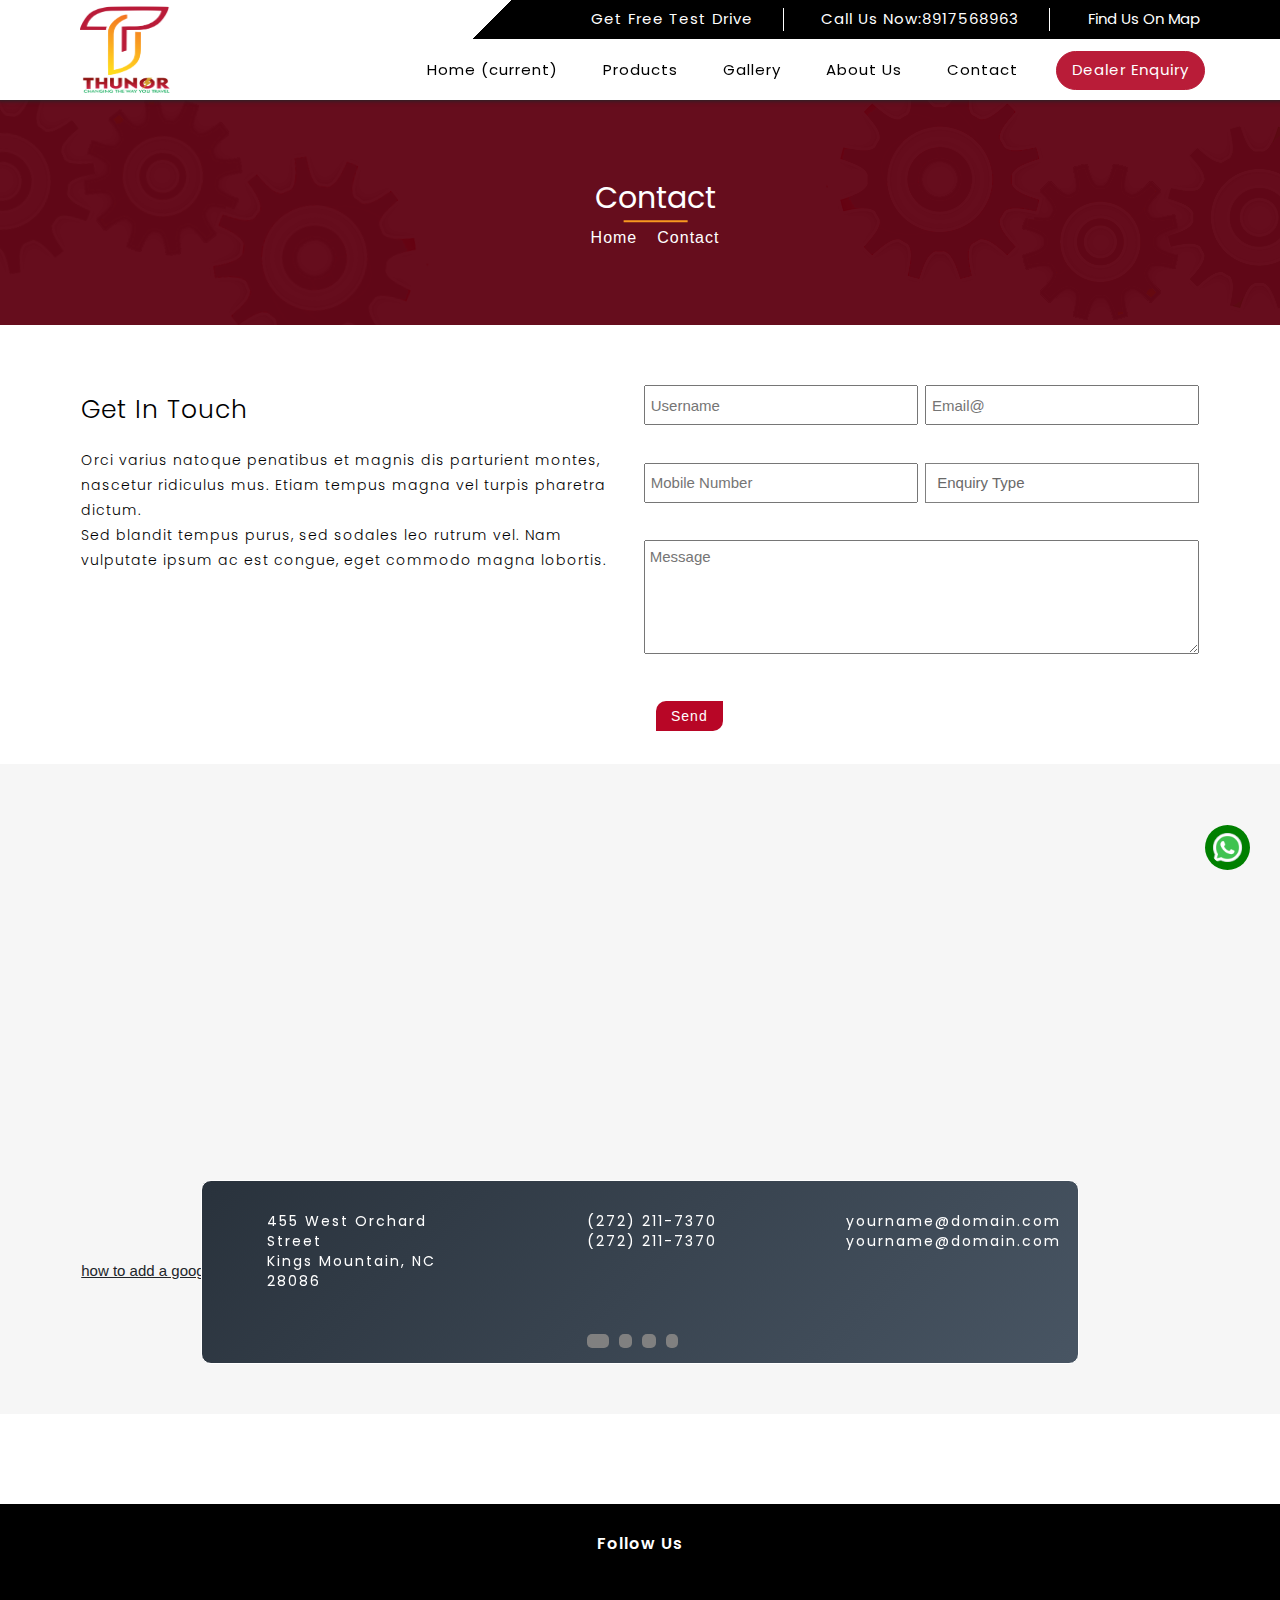
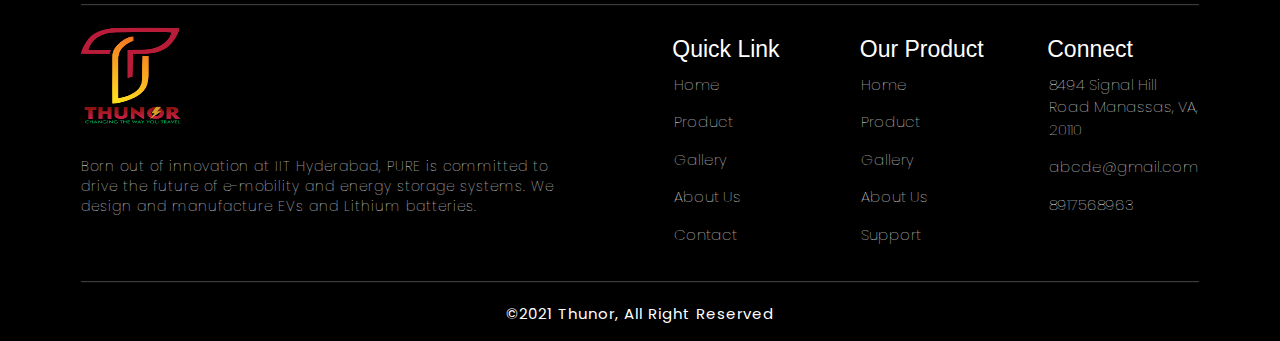
<file: contact.html>
<!DOCTYPE html>
<html lang="en">
<head>
    <meta charset="UTF-8">
    <meta http-equiv="X-UA-Compatible" content="IE=edge">
    <meta name="viewport" content="width=device-width, initial-scale=1.0">
    <link rel="stylesheet" href="css/owl.carousel.min.css">
    <link rel="stylesheet" href="css/bootstrap.min.css">
    <link rel="stylesheet" href="css/w3.css">
    <link rel="stylesheet" href="css/swiper.css">
    <link rel="stylesheet" href="css/aos.css">
    <link rel="stylesheet" href="css/style.css">
    <link rel="stylesheet" href="css/responsive.css">
    <title>Welcome to Thunor</title>
    <link rel = "icon" href = "images/THUNOR LOGO.png"  type = "image/x-icon">
</head>
<body>
  <section id="navbar">
    <div class="row">
      <div class="col-lg-2 col-md-2 col-sm-2">
        <div class="logo">
          <a href=""><img src="images/THUNOR LOGO.png" alt=""></a>
        </div>
      </div>
      <div class="col-lg-10 col-md-10 col-sm-10">
        <div class="row">
          <div class="mail">
            <ul>
              <div class="test1">
                <span  class="fa fa-car"></span>
                <li><a href="">Get Free Test Drive</a></li>
              </div>
              <div class="test2">
                <span  class="fa fa-phone"></span>
                <li><a href="">Call Us Now:8917568963</a></li>
              </div>
              <div class="test3">
                <span class="fa fa-map-marker-alt"></span>
                <li><a href="" class="test1">Find Us On Map</a></li>
              </div>
            </ul>
          </div>
        </div>
       <div class="row">
        <nav class="navbar navbar-expand-lg">
          <button class="navbar-toggler" type="button" data-bs-toggle="collapse" data-bs-target="#navbarNavDropdown" aria-controls="navbarNavDropdown" aria-expanded="false" aria-label="Toggle navigation">
            <div id="menuToggle">
              <input type="checkbox" />
              <span></span>
              <span></span>
              <span></span>
            </div>
          </button>
          <div class="collapse navbar-collapse" id="navbarNavDropdown">
            <ul class="navbar-nav">
              <li class="nav-item active">
                <a class="nav-link link1" href="index.html">Home <span class="sr-only">(current)</span></a>
              </li>
              <li class="nav-item">
                <a class="nav-link link1" href="product.html">Products</a>
              </li>
              <li class="nav-item">
                <a class="nav-link link1" href="gallery.html">Gallery</a>
              </li>
              <li class="nav-item">
                <a class="nav-link link1" href="about.html">About Us</a>
              </li>
              <li class="nav-item">
                <a class="nav-link link1" href="contact.html">Contact</a>
              </li>
              <li class="nav-item">
                <span><a class="nav-link link2" href="dealer.html">Dealer Enquiry </a></span>
              </li>
            </ul>
          </div>
        </nav>
       </div>
      </div>
    </div>
  </section>
    <section id="item-head">
      <div class="inner-head">
        <div class="ul">
          <h1>Contact</h1>
            <ul>
                <a href="index.html"><li class="hhh">Home</li></a> 
                <span class="fa fa-caret-right"></span>
                <li>Contact</li>
            </ul>
        </div>
    </div>
    </section>
    <section>
      <div class="container">
        <div class="inner-form">
          <div class="row">
              <div class="col-lg-6 col-md-12 col-sm-12">
                  <div class="left-form">
                      <h1>Get In Touch</h1>
                      <p>Orci varius natoque penatibus et magnis dis parturient montes, nascetur ridiculus mus. Etiam tempus magna vel turpis pharetra dictum.
                        <br>Sed blandit tempus purus, sed sodales leo rutrum vel. Nam vulputate ipsum ac est congue, eget commodo magna lobortis.</p>
                  </div>
              </div>
              <div class="col-lg-6 col-md-12 col-sm-12">
                  <div class="right-form">
                      <div class="row">
                          <div class="col-lg-6 col-md-6 col-sm-12">
                              <div class="name-f">
                                  <input name="username" id="username" type="text" placeholder="Username" required>
                                  <input id="phone" type="text" name="phone" placeholder="Mobile Number">
                              </div>
                          </div>
                          <div class="col-lg-6 col-md-6 col-sm-12">
                              <div class="mail-f">
                                <input id="eml" type="email" required placeholder="Email@" name="Email">
                                <select class="form-control" id="exampleFormControlSelect1" placeholder="Enquiry Type">
                                  <option class="tp">Enquiry Type</option>
                                  <option>Normal Enquiry,</option>
                                  <option>Product Enquiry</option>
                                  <option> Sales Enquiry</option>
                                  <option>Others</option>
                                </select>
                              </div>
                          </div>
                      </div>
                      <div class="msg-f">
                          <textarea rows="6" required placeholder="Message" name="Message"></textarea>
                      </div>
                      <div class="btn">
                          <span><a href="">Send</a></span>
                      </div>
                  </div>
              </div>
          </div>
        </div>
      </div>
    </section>
    <section id="cntc-dtls">
        <div class="container">
            <div class="cntc">
              <div class="iiner-dtls">
                <div class="row">
                    <div class="col-lg-4 col-mg-4 col-sm-12">
                        <div class="add">
                            <div class="add-lg">
                                <span class="fa fa-compass"></span>
                                <p>455 West Orchard Street <br>Kings Mountain, NC 28086</p>
                            </div>
                        </div>
                    </div>
                    <div class="col-lg-4 col-mg-4 col-sm-12">
                        <div class="cnt">
                            <div class="cnt-lg">
                                <span class="fa fa-phone"></span>
                                <p>(272) 211-7370<br>(272) 211-7370</p>
                            </div>
                        </div>
                    </div>
                    <div class="col-lg-4 col-mg-4 col-sm-12">
                        <div class="ml">
                            <div class="ml-lg">
                                <span class="fa fa-envelope "></span>
                                <p>yourname@domain.com<br>yourname@domain.com</p>
                            </div>
                        </div>
                    </div>
                    <div class="scl">
                        <div class="twt">
                            <span class="fa fa-facebook"></span>
                            <span class="fa fa-twitter"></span>
                            <span class="fa fa-linkedin"></span>
                            <span class="fa fa-youtube"></span>
                          </div>
                    </div>
                </div>
            </div>
            <div class="inner-map">
              <iframe width="100%" height="400" frameborder="0" scrolling="no" marginheight="0" marginwidth="0" id="gmap_canvas" src="https://maps.google.com/maps?width=857&amp;height=400&amp;hl=en&amp;q=malus%20technology%20Bhubaneswar+()&amp;t=&amp;z=12&amp;ie=UTF8&amp;iwloc=B&amp;output=embed"></iframe> <a href='https://add-map.com/'>how to add a google map to wordpress</a> <script type='text/javascript' src='https://embedmaps.com/google-maps-authorization/script.js?id=38e2a331ce9c9f8c3141402ed52191a65ad64a81'></script>
            </div>
            </div>
        </div>
    </section>
    <section id="footer">
        <div class="container">
          <div class="inner-footer">
            <div class="foot-head">
               <h6>Follow Us</h6>
            </div>
            <div class="social-media">
              <span class="fa fa-facebook" data-aos="fade-left"></span>
              <span class="fa fa-twitter" data-aos="fade-left"></span>
              <span class="fa fa-linkedin" data-aos="fade-left"></span>
              <span class="fa fa-instagram" data-aos="fade-left"></span>
              <span class="fa fa-youtube" data-aos="fade-left"></span>
            </div>
            <hr>
          </div>
          <div class="footer-text">
          <div class="row">
            <div class="col-lg-6 col-md-6 col-sm-12">
              <div class="logo-text">
                <img src="images/THUNOR LOGO.png" alt="">
                <p>Born out of innovation at IIT Hyderabad, PURE is committed to drive the future of e-mobility and energy storage systems. We design and manufacture EVs and Lithium batteries.</p>
              </div>
            </div>
            <div class="col-lg-2">
              <div class="quick-link">
                <div class="hd">
                  <h1>Quick Link</h1>
                </div>
                <ul>
                  <a href="index.html"><li>Home</li></a>
                  <a href="product.html"><li>Product</li></a>
                  <a href="gallery.html"><li>Gallery</li></a>
                  <a href="about.html"><li>About Us</li></a>
                  <a href="contact.html"><li>Contact</li></a>
                </ul>
              </div>
            </div>
            <div class="col-lg-2">
              <div class="our-prdt">
                <div class="hd">
                  <h1>Our Product</h1>
                </div>
                <ul>
                  <a href=""><li>Home</li></a>
                  <a href=""><li>Product</li></a>
                  <a href=""><li>Gallery</li></a>
                  <a href=""><li>About Us</li></a>
                  <a href=""><li>Support</li></a>
                </ul>
              </div>
            </div>
            <div class="col-lg-2">
              <div class="connect">
                <div class="hd">
                  <h1>Connect</h1>
                </div>
                <ul>
                  <li>8494 Signal Hill Road Manassas,
                    VA, 20110</li>
                  <li>abcde@gmail.com</li>
                  <li>8917568963</li>
                  <li></li>
                </ul>
              </div>
            </div>
          </div>
          </div>
          <hr>
          <div class="copy">
            <p>©2021 Thunor, All Right Reserved</p>
          </div>
        </div>
    </section>
    <section id="header">
      <div class="container">
       <a href=""><img src="images/icons8-whatsapp-48.png" alt=""> </a>
      </div>
   </section>
  <script src="js/jquery.js"></script>
  <script src="js/fontawesome.js"></script>
  <script src="js/bootstrap.min.js"></script>
  <script src="js/owl.carousel.min.js"></script>
  <script src="js/swiper.js"></script>
  <script src="js/aos.js"></script>
  <script>
  AOS.init({
    duration: 1800,
  })
  </script>
 <script>
    jQuery(document).ready(function($) {
    "use strict";
    //  TESTIMONIALS CAROUSEL HOOK
    $('#customers-testimonials').owlCarousel({
        loop: true,
        center: true,
        items: 3,
        margin: 0,
        autoplay: true,
        dots:true,
        autoplayTimeout: 5500,
        smartSpeed: 1050,
        responsive: {
          0: {
            items: 1
          },
          768: {
            items: 2
          },
          1170: {
            items: 3
          }
        }
    });
  });
 </script>
</body>
</html>
</file>
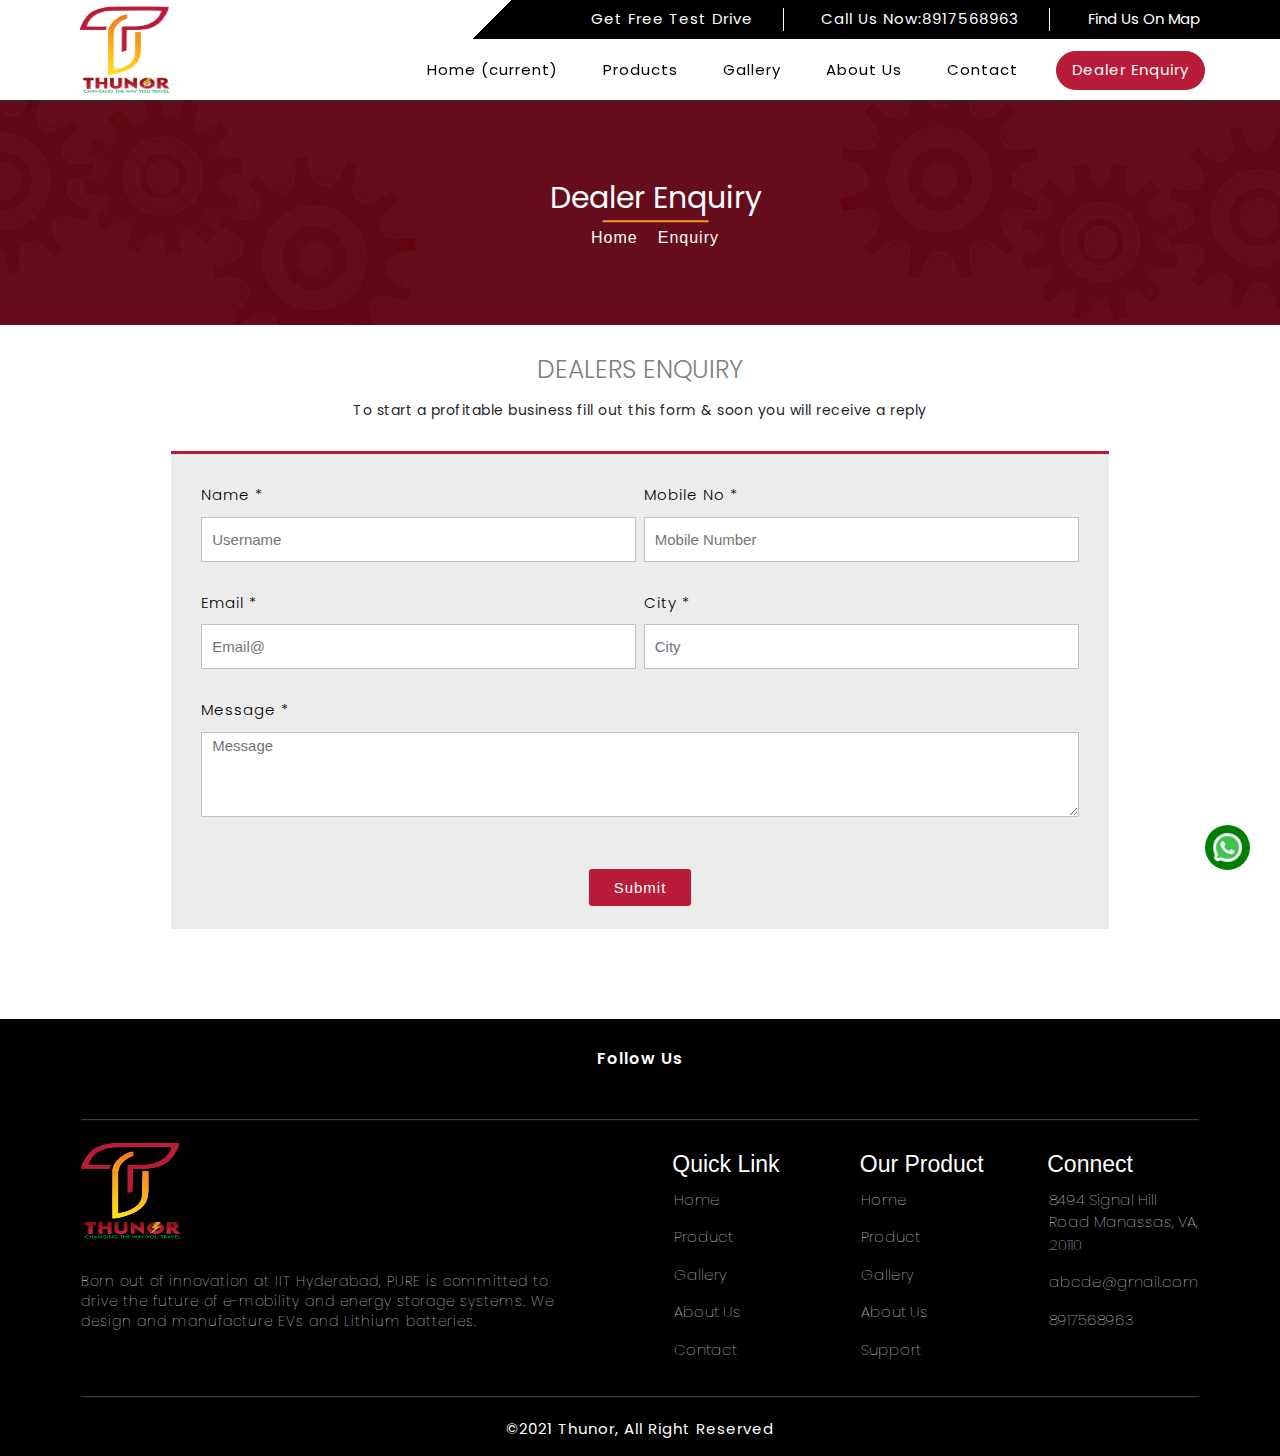
<file: dealer.html>
<!DOCTYPE html>
<html lang="en">
<head>
    <meta charset="UTF-8">
    <meta http-equiv="X-UA-Compatible" content="IE=edge">
    <meta name="viewport" content="width=device-width, initial-scale=1.0">
    <link rel="stylesheet" href="css/owl.carousel.min.css">
    <link rel="stylesheet" href="css/bootstrap.min.css">
    <link rel="stylesheet" href="css/w3.css">
    <link rel="stylesheet" href="css/swiper.css">
    <link rel="stylesheet" href="css/aos.css">
    <link rel="stylesheet" href="css/style.css">
    <link rel="stylesheet" href="css/responsive.css">
    <title>Welcome to Thunor</title>
    <link rel = "icon" href = "images/THUNOR LOGO.png"  type = "image/x-icon">
</head>
<body>
  <section id="navbar">
    <div class="row">
      <div class="col-lg-2 col-md-2 col-sm-2">
        <div class="logo">
          <a href=""><img src="images/THUNOR LOGO.png" alt=""></a>
        </div>
      </div>
      <div class="col-lg-10 col-md-10 col-sm-10">
        <div class="row">
          <div class="mail">
            <ul>
              <div class="test1">
                <span  class="fa fa-car"></span>
                <li><a href="">Get Free Test Drive</a></li>
              </div>
              <div class="test2">
                <span  class="fa fa-phone"></span>
                <li><a href="">Call Us Now:8917568963</a></li>
              </div>
              <div class="test3">
                <span class="fa fa-map-marker-alt"></span>
                <li><a href="" class="test1">Find Us On Map</a></li>
              </div>
            </ul>
          </div>
        </div>
       <div class="row">
        <nav class="navbar navbar-expand-lg">
          <button class="navbar-toggler" type="button" data-bs-toggle="collapse" data-bs-target="#navbarNavDropdown" aria-controls="navbarNavDropdown" aria-expanded="false" aria-label="Toggle navigation">
            <div id="menuToggle">
              <input type="checkbox" />
              <span></span>
              <span></span>
              <span></span>
            </div>
          </button>
          <div class="collapse navbar-collapse" id="navbarNavDropdown">
            <ul class="navbar-nav">
              <li class="nav-item active">
                <a class="nav-link link1" href="index.html">Home <span class="sr-only">(current)</span></a>
              </li>
              <li class="nav-item">
                <a class="nav-link link1" href="product.html">Products</a>
              </li>
              <li class="nav-item">
                <a class="nav-link link1" href="gallery.html">Gallery</a>
              </li>
              <li class="nav-item">
                <a class="nav-link link1" href="about.html">About Us</a>
              </li>
              <li class="nav-item">
                <a class="nav-link link1" href="contact.html">Contact</a>
              </li>
              <li class="nav-item">
                <span><a class="nav-link link2" href="dealer.html">Dealer Enquiry </a></span>
              </li>
            </ul>
          </div>
        </nav>
       </div>
      </div>
    </div>
  </section>
    <section id="item-head">
        <div class="inner-head">
            <div class="ul">
              <h1>Dealer Enquiry</h1>
                <ul>
                    <a href="index.html"><li class="hhh">Home</li></a> 
                    <span class="fa fa-caret-right"></span>
                    <li>Enquiry</li>
                </ul>
            </div>
        </div>
    </section>
    <section id="enquiry">
        <div class="container">
            <div class="inner-enquiry">
                <div class="enquiry-hd">
                    <h1>DEALERS  ENQUIRY</h1>
                    <p>To start a profitable business fill out this form & soon you will receive a reply</p>
                </div>
                <div class="enquiry-form">
                    <div class="row">
                        <div class="col-lg-6 col-md-6 col-sm-12">
                            <div class="enqry-name">
                                <label for="name" style="text-align:left;font-weight:bold;font-size:1em;">Name *</label>
                                <input name="username" id="username" type="text" placeholder="Username" required>
                            </div>
                        </div>
                        <div class="col-lg-6 col-md-6 col-sm-12">
                            <div class="mob-no">
                                <label for="name" style="text-align:left;font-weight:bold;font-size:1em;">Mobile No *</label>
                                <input id="phone" type="text" name="phone" placeholder="Mobile Number">
                            </div>
                        </div>
                    </div>
                    <div class="row">
                        <div class="col-lg-6 col-md-6 col-sm-12">
                            <div class="ml-id">
                                <label for="name" style="text-align:left;font-weight:bold;font-size:1em;">Email *</label>
                                <input id="eml" type="email" required placeholder="Email@" name="Email">
                            </div>
                        </div>
                        <div class="col-lg-6 col-md-6 col-sm-12">
                            <div class="ct">
                                <label for="name" style="text-align:left;font-weight:bold;font-size:1em;">City *</label>
                                <input type="city" class="form-control" id="inputCity" placeholder="City">
                            </div>
                        </div>
                    </div>
                    <div class="enqry-msg">
                        <label for="name" style="text-align:left;font-weight:bold;font-size:1em;">Message *</label>
                        <textarea rows="6" required placeholder="Message" name="Message"></textarea>
                    </div>
                    <div class="btnnn">
                     <span> <a href="">Submit</a></span>
                    </div>
                </div>
            </div>
        </div>
    </section>
    <section id="footer">
        <div class="container">
          <div class="inner-footer">
            <div class="foot-head">
               <h6>Follow Us</h6>
            </div>
            <div class="social-media">
              <span class="fa fa-facebook" data-aos="fade-left"></span>
              <span class="fa fa-twitter" data-aos="fade-left"></span>
              <span class="fa fa-linkedin" data-aos="fade-left"></span>
              <span class="fa fa-instagram" data-aos="fade-left"></span>
              <span class="fa fa-youtube" data-aos="fade-left"></span>
            </div>
            <hr>
          </div>
          <div class="footer-text">
          <div class="row">
            <div class="col-lg-6 col-md-6 col-sm-12">
              <div class="logo-text">
                <img src="images/THUNOR LOGO.png" alt="">
                <p>Born out of innovation at IIT Hyderabad, PURE is committed to drive the future of e-mobility and energy storage systems. We design and manufacture EVs and Lithium batteries.</p>
              </div>
            </div>
            <div class="col-lg-2">
              <div class="quick-link">
                <div class="hd">
                  <h1>Quick Link</h1>
                </div>
                <ul>
                  <a href="index.html"><li>Home</li></a>
                  <a href="product.html"><li>Product</li></a>
                  <a href="gallery.html"><li>Gallery</li></a>
                  <a href="about.html"><li>About Us</li></a>
                  <a href="contact.html"><li>Contact</li></a>
                </ul>
              </div>
            </div>
            <div class="col-lg-2">
              <div class="our-prdt">
                <div class="hd">
                  <h1>Our Product</h1>
                </div>
                <ul>
                  <a href=""><li>Home</li></a>
                  <a href=""><li>Product</li></a>
                  <a href=""><li>Gallery</li></a>
                  <a href=""><li>About Us</li></a>
                  <a href=""><li>Support</li></a>
                </ul>
              </div>
            </div>
            <div class="col-lg-2">
              <div class="connect">
                <div class="hd">
                  <h1>Connect</h1>
                </div>
                <ul>
                  <li>8494 Signal Hill Road Manassas,
                    VA, 20110</li>
                  <li>abcde@gmail.com</li>
                  <li>8917568963</li>
                  <li></li>
                </ul>
              </div>
            </div>
          </div>
          </div>
          <hr>
          <div class="copy">
            <p>©2021 Thunor, All Right Reserved</p>
          </div>
        </div>
      </section>
      <section id="header">
        <div class="container">
         <a href=""><img src="images/icons8-whatsapp-48.png" alt=""> </a>
        </div>
     </section>
  <script src="js/jquery.js"></script>
  <script src="js/fontawesome.js"></script>
  <script src="js/bootstrap.min.js"></script>
  <script src="js/owl.carousel.min.js"></script>
  <script src="js/swiper.js"></script>
  <script src="js/aos.js"></script>
  <script>
  AOS.init({
    duration: 1800,
  })
  </script>
</file>
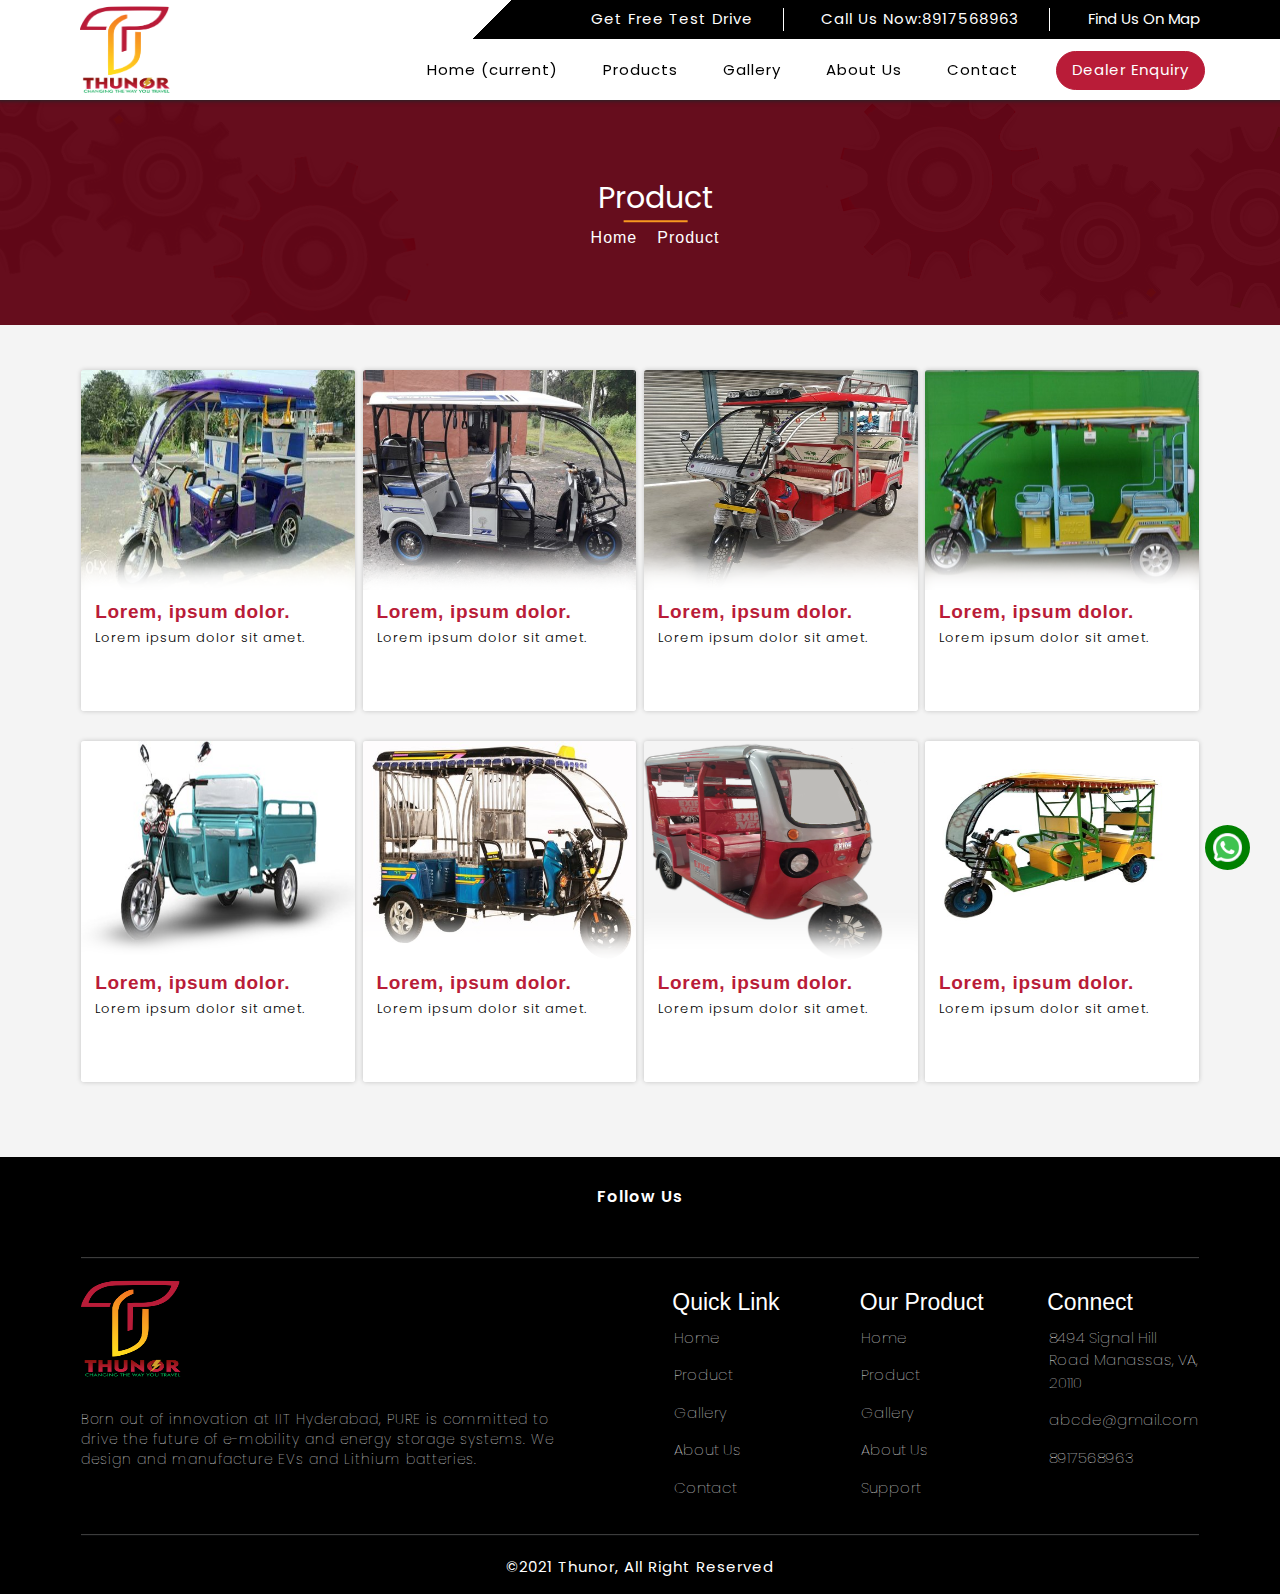
<file: product.html>
<!DOCTYPE html>
<html lang="en">
<head>
    <meta charset="UTF-8">
    <meta http-equiv="X-UA-Compatible" content="IE=edge">
    <meta name="viewport" content="width=device-width, initial-scale=1.0">
    <link rel="stylesheet" href="css/owl.carousel.min.css">
    <link rel="stylesheet" href="css/bootstrap.min.css">
    <link rel="stylesheet" href="css/w3.css">
    <link rel="stylesheet" href="css/swiper.css">
    <link rel="stylesheet" href="css/aos.css">
    <link rel="stylesheet" href="css/style.css">
    <link rel="stylesheet" href="css/responsive.css">
    <title>Welcome to Thunor</title>
    <link rel = "icon" href = "images/THUNOR LOGO.png"  type = "image/x-icon">
</head>
<body>
  <section id="navbar">
    <div class="row">
      <div class="col-lg-2 col-md-2 col-sm-2">
        <div class="logo">
          <a href=""><img src="images/THUNOR LOGO.png" alt=""></a>
        </div>
      </div>
      <div class="col-lg-10 col-md-10 col-sm-10">
        <div class="row">
          <div class="mail">
            <ul>
              <div class="test1">
                <span  class="fa fa-car"></span>
                <li><a href="">Get Free Test Drive</a></li>
              </div>
              <div class="test2">
                <span  class="fa fa-phone"></span>
                <li><a href="">Call Us Now:8917568963</a></li>
              </div>
              <div class="test3">
                <span class="fa fa-map-marker-alt"></span>
                <li><a href="" class="test1">Find Us On Map</a></li>
              </div>
            </ul>
          </div>
        </div>
       <div class="row">
        <nav class="navbar navbar-expand-lg">
          <button class="navbar-toggler" type="button" data-bs-toggle="collapse" data-bs-target="#navbarNavDropdown" aria-controls="navbarNavDropdown" aria-expanded="false" aria-label="Toggle navigation">
            <div id="menuToggle">
              <input type="checkbox" />
              <span></span>
              <span></span>
              <span></span>
            </div>
          </button>
          <div class="collapse navbar-collapse" id="navbarNavDropdown">
            <ul class="navbar-nav">
              <li class="nav-item active">
                <a class="nav-link link1" href="index.html">Home <span class="sr-only">(current)</span></a>
              </li>
              <li class="nav-item">
                <a class="nav-link link1" href="product.html">Products</a>
              </li>
              <li class="nav-item">
                <a class="nav-link link1" href="gallery.html">Gallery</a>
              </li>
              <li class="nav-item">
                <a class="nav-link link1" href="about.html">About Us</a>
              </li>
              <li class="nav-item">
                <a class="nav-link link1" href="contact.html">Contact</a>
              </li>
              <li class="nav-item">
                <span><a class="nav-link link2" href="dealer.html">Dealer Enquiry </a></span>
              </li>
            </ul>
          </div>
        </nav>
       </div>
      </div>
    </div>
  </section>
    <section id="item-head">
        <div class="inner-head">
            <div class="ul">
              <h1>Product</h1>
                <ul>
                    <a href="index.html"><li class="hhh">Home</li></a> 
                    <span class="fa fa-caret-right"></span>
                    <li>Product</li>
                </ul>
            </div>
        </div>
    </section>
    <section id="pdct">
        <div class="container">
            <div class="inner-pdct">
                <div class="row">
                    <div class="col-lg-3 col-md-6 col-sm-12">
                        <div class="pdct-type">
                            <div class="pdct-type-img">
                                <img src="images/auto1.jpeg" alt="">
                            </div>
                            <div class="pdct-type-text">
                                <h5>Lorem, ipsum dolor.</h5>
                                <p>Lorem ipsum dolor sit amet.</p>
                                 <a href="">Enquiry</a>
                            </div>
                        </div>
                    </div>
                    <div class="col-lg-3 col-md-6 col-sm-12">
                        <div class="pdct-type">
                            <div class="pdct-type-img">
                                <img src="images/auto2.jfif" alt="">
                            </div>
                            <div class="pdct-type-text">
                                <h5>Lorem, ipsum dolor.</h5>
                                <p>Lorem ipsum dolor sit amet.</p>
                                 <a href="">Enquiry</a>
                            </div>
                        </div>
                    </div>
                    <div class="col-lg-3 col-md-6 col-sm-12">
                        <div class="pdct-type">
                            <div class="pdct-type-img">
                                <img src="images/auto3.jpg" alt="">
                            </div>
                            <div class="pdct-type-text">
                                <h5>Lorem, ipsum dolor.</h5>
                                <p>Lorem ipsum dolor sit amet.</p>
                                 <a href="">Enquiry</a>
                            </div>
                        </div>
                    </div>
                    <div class="col-lg-3 col-md-6 col-sm-12">
                        <div class="pdct-type">
                            <div class="pdct-type-img">
                                <img src="images/auto4.jpeg" alt="">
                            </div>
                            <div class="pdct-type-text">
                                <h5>Lorem, ipsum dolor.</h5>
                                <p>Lorem ipsum dolor sit amet.</p>
                                 <a href="">Enquiry</a>
                            </div>
                        </div>
                    </div>
                </div> 
                <div class="row">
                    <div class="col-lg-3 col-md-6 col-sm-12">
                        <div class="pdct-type">
                            <div class="pdct-type-img">
                                <img src="images/auto5.jpg" alt="">
                            </div>
                            <div class="pdct-type-text">
                                <h5>Lorem, ipsum dolor.</h5>
                                <p>Lorem ipsum dolor sit amet.</p>
                                 <a href="">Enquiry</a>
                            </div>
                        </div>
                    </div>
                    <div class="col-lg-3 col-md-6 col-sm-12">
                        <div class="pdct-type">
                            <div class="pdct-type-img">
                                <img src="images/auto6.jpg" alt="">
                            </div>
                            <div class="pdct-type-text">
                                <h5>Lorem, ipsum dolor.</h5>
                                <p>Lorem ipsum dolor sit amet.</p>
                                 <a href="">Enquiry</a>
                            </div>
                        </div>
                    </div>
                    <div class="col-lg-3 col-md-6 col-sm-12">
                        <div class="pdct-type">
                            <div class="pdct-type-img">
                                <img src="images/auto7.png" alt="">
                            </div>
                            <div class="pdct-type-text">
                                <h5>Lorem, ipsum dolor.</h5>
                                <p>Lorem ipsum dolor sit amet.</p>
                                 <a href="">Enquiry</a>
                            </div>
                        </div>
                    </div>
                    <div class="col-lg-3 col-md-6 col-sm-12">
                        <div class="pdct-type">
                            <div class="pdct-type-img">
                                <img src="images/auto8.jpg" alt="">
                            </div>
                            <div class="pdct-type-text">
                                <h5>Lorem, ipsum dolor.</h5>
                                <p>Lorem ipsum dolor sit amet.</p>
                                 <a href="">Enquiry</a>
                            </div>
                        </div>
                    </div>
                </div> 
            </div>
        </div>
    </section>
    <section id="footer1">
        <div class="container">
          <div class="inner-footer">
            <div class="foot-head">
               <h6>Follow Us</h6>
            </div>
            <div class="social-media">
              <span class="fa fa-facebook" data-aos="fade-left"></span>
              <span class="fa fa-twitter" data-aos="fade-left"></span>
              <span class="fa fa-linkedin" data-aos="fade-left"></span>
              <span class="fa fa-instagram" data-aos="fade-left"></span>
              <span class="fa fa-youtube" data-aos="fade-left"></span>
            </div>
            <hr>
          </div>
          <div class="footer-text">
          <div class="row">
            <div class="col-lg-6 col-md-6 col-sm-12">
              <div class="logo-text">
                <img src="images/THUNOR LOGO.png" alt="">
                <p>Born out of innovation at IIT Hyderabad, PURE is committed to drive the future of e-mobility and energy storage systems. We design and manufacture EVs and Lithium batteries.</p>
              </div>
            </div>
            <div class="col-lg-2">
              <div class="quick-link">
                <div class="hd">
                  <h1>Quick Link</h1>
                </div>
                <ul>
                  <a href="index.html"><li>Home</li></a>
                  <a href="product.html"><li>Product</li></a>
                  <a href="gallery.html"><li>Gallery</li></a>
                  <a href="about.html"><li>About Us</li></a>
                  <a href="contact.html"><li>Contact</li></a>
                </ul>
              </div>
            </div>
            <div class="col-lg-2">
              <div class="our-prdt">
                <div class="hd">
                  <h1>Our Product</h1>
                </div>
                <ul>
                  <a href=""><li>Home</li></a>
                  <a href=""><li>Product</li></a>
                  <a href=""><li>Gallery</li></a>
                  <a href=""><li>About Us</li></a>
                  <a href=""><li>Support</li></a>
                </ul>
              </div>
            </div>
            <div class="col-lg-2">
              <div class="connect">
                <div class="hd">
                  <h1>Connect</h1>
                </div>
                <ul>
                  <li>8494 Signal Hill Road Manassas,
                    VA, 20110</li>
                  <li>abcde@gmail.com</li>
                  <li>8917568963</li>
                  <li></li>
                </ul>
              </div>
            </div>
          </div>
          </div>
          <hr>
          <div class="copy">
            <p>©2021 Thunor, All Right Reserved</p>
          </div>
        </div>
      </section>
      <section id="header">
        <div class="container">
         <a href=""><img src="images/icons8-whatsapp-48.png" alt=""> </a>
        </div>
     </section>
  <script src="js/jquery.js"></script>
  <script src="js/fontawesome.js"></script>
  <script src="js/bootstrap.min.js"></script>
  <script src="js/owl.carousel.min.js"></script>
  <script src="js/swiper.js"></script>
  <script src="js/aos.js"></script>
  <script>
  AOS.init({
    duration: 1800,
  })
  </script>
</file>
<file: css/style.css>
@import url('https://fonts.googleapis.com/css2?family=Poppins:ital,wght@0,100;0,200;0,300;0,400;0,500;0,600;0,700;0,800;0,900;1,100;1,200;1,300;1,400;1,500;1,600;1,700;1,800;1,900&display=swap');
@import url('https://fonts.googleapis.com/css2?family=Lobster&family=Poppins:ital,wght@0,100;0,200;0,300;0,400;0,500;0,600;0,700;0,800;0,900;1,100;1,200;1,300;1,400;1,500;1,600;1,700;1,800;1,900&display=swap');
@import url('https://fonts.googleapis.com/css2?family=Open+Sans:ital,wght@0,300;0,400;0,500;0,600;0,700;0,800;1,300;1,400;1,500;1,600;1,700;1,800&display=swap');
.row {
  --bs-gutter-x: 0.5rem;
}
.mail{
  display: block;
}
/* navbar */
.link2{
  padding: 7px 15px !important;
}
.logo img{
  width: 100px;
  height: 100px;
  margin-left: 5rem;
  padding: 5px;
}
.mail ul {
  display: flex;
  gap: 2rem;
  margin-right: 5rem;
  float: right;
  margin-top: 15px;
}
.mail ul li{
  list-style: none;
  color: white;
}
.mail ul li a{
  text-decoration: none;
  font-family: 'Poppins';
}
.test1 li,.test2 li{
  border-right: 1px solid white;
  padding-right: 2rem;
  letter-spacing: 1px;
}
.mail{
  background: linear-gradient(
    135deg, #ffffff 27%,black 0);
}
.mail ul{
  margin: 8px 80px 8px 0;
}
#navbar{
  background-color: #ffffff;
}
.test1,.test2,.test3{
  display: flex;
  gap: 0.5rem;
}
.nav-link{
  transition: all.5s;
  font-family: 'Poppins';
}
.nav-link:hover{
  color: #b91c39;
}
.test1 span,.test2 span,.test3 span{
  color: white;
  margin-top: 5px;
}
.navbar-nav{
  margin-left: auto;
  margin-right: 5rem;
  gap: 2rem;
  padding-top: 5px;
}
.nav-link{
  color: rgb(0, 0, 0);
  font-family: 'Poppins';
  /* font-weight: 600; */
  letter-spacing: 1px;
  
}
.link1{
  position: relative;
}
.link1::after{
  position: absolute;
  content: "";
  border-bottom: 0px solid #b91c38;
  background-size: contain;
  bottom: 0rem;
  left: 0rem;
  width: 100%;
  height: 40px;
  transition: all.2s;
}
.nav-link:hover::after{
  border-bottom: 7px solid #b91c38;
}
.nav-item span a{
  padding: 7px 15px;
  border: 1px solid #b91c38;
  border-radius: 35px;
  background-color: #b91c38;
  color: #ffffff;
}
.nav-item span a:hover{
  color: rgb(0, 0, 0);
  background-color: #ffffff;
}
#navbar{
  position: fixed;
  width: 100%;
  box-shadow: 2px -3px 4px 4px;
  top: 0;
  z-index: 9;
}
/* Menu Toggler */
#menuToggle {
  display: -webkit-box;
  display: -ms-flexbox;
  display: flex;
  -webkit-box-orient: vertical;
  -webkit-box-direction: normal;
      -ms-flex-direction: column;
          flex-direction: column;
  position: relative;
  top: 0px;
  left: 10px;
  z-index: 1;
  -webkit-user-select: none;
  -moz-user-select: none;
   -ms-user-select: none;
       user-select: none;
  outline: none;
}

.navbar-light .navbar-toggler {
  color: rgba(0, 0, 0, 0) !important;
  border-color: rgba(0, 0, 0, 0) !important;
}

#menuToggle input {
  display: -webkit-box;
  display: -ms-flexbox;
  display: flex;
  width: 24px;
  height: 18px;
  position: absolute;
  cursor: pointer;
  opacity: 0;
  z-index: 2;
}

#menuToggle span {
  display: -webkit-box;
  display: -ms-flexbox;
  display: flex;
  width: 26px;
  height: 3px;
  margin-bottom: 7px;
  position: relative;
  background: #000;
  border-radius: 3px;
  z-index: 1;
  -webkit-transform-origin: 5px 0px;
      -ms-transform-origin: 5px 0px;
          transform-origin: 5px 0px;
  -webkit-transition: background 0.5s cubic-bezier(0.77, 0.2, 0.05, 1.0),
      opacity 0.55s ease,
      -webkit-transform 0.5s cubic-bezier(0.77, 0.2, 0.05, 1.0);
  transition: background 0.5s cubic-bezier(0.77, 0.2, 0.05, 1.0),
      opacity 0.55s ease,
      -webkit-transform 0.5s cubic-bezier(0.77, 0.2, 0.05, 1.0);
  -o-transition: transform 0.5s cubic-bezier(0.77, 0.2, 0.05, 1.0),
      background 0.5s cubic-bezier(0.77, 0.2, 0.05, 1.0),
      opacity 0.55s ease;
  transition: transform 0.5s cubic-bezier(0.77, 0.2, 0.05, 1.0),
      background 0.5s cubic-bezier(0.77, 0.2, 0.05, 1.0),
      opacity 0.55s ease;
  transition: transform 0.5s cubic-bezier(0.77, 0.2, 0.05, 1.0),
      background 0.5s cubic-bezier(0.77, 0.2, 0.05, 1.0),
      opacity 0.55s ease,
      -webkit-transform 0.5s cubic-bezier(0.77, 0.2, 0.05, 1.0);
}

#menuToggle span:first-child {
  -webkit-transform-origin: 0% 0%;
      -ms-transform-origin: 0% 0%;
          transform-origin: 0% 0%;
}

#menuToggle span:nth-last-child(2) {
  -webkit-transform-origin: 0% 100%;
      -ms-transform-origin: 0% 100%;
          transform-origin: 0% 100%;
}

#menuToggle input:checked~span {
  opacity: 1;
  -webkit-transform: rotate(-45deg) translate(-3px, -1px);
      -ms-transform: rotate(-45deg) translate(-3px, -1px);
          transform: rotate(-45deg) translate(-3px, -1px);
  background: rgb(7, 7, 7);
}

#menuToggle input:checked~span:nth-last-child(2) {
  opacity: 1;
  -webkit-transform: rotate(45deg) translate(-4px, -2px);
      -ms-transform: rotate(45deg) translate(-4px, -2px);
          transform: rotate(45deg) translate(-4px, -2px);
}

#menuToggle input:checked~span:nth-last-child(3) {
  opacity: 0;
  -webkit-transform: rotate(45deg) translate(-3px, -1px);
      -ms-transform: rotate(45deg) translate(-3px, -1px);
          transform: rotate(45deg) translate(-3px, -1px);
}

/* end menu toggler */
/* slider */
#slider{
  overflow: hidden;
  margin-top: 6rem;
}
.swiper {
  width: 100%;
  height: 100%;
}

.swiper-slide {
  text-align: center;
  font-size: 18px;
  background: #fff;

  /* Center slide text vertically */
  display: -webkit-box;
  display: -ms-flexbox;
  display: -webkit-flex;
  display: flex;
  -webkit-box-pack: center;
  -ms-flex-pack: center;
  -webkit-justify-content: center;
  justify-content: center;
  -webkit-box-align: center;
  -ms-flex-align: center;
  -webkit-align-items: center;
  align-items: center;
}
.swiper-pagination-bullet {
  width: 24%;
  height: 2px;
  display: inline-block;
  border-radius: 0;
  background: #fff;
  opacity: 1;
}
.swiper-pagination-bullet-active{
  color:red
}
.swiper-slide img {
  display: block;
  width: 100%;
  height: 580px;
  object-fit: cover;
  
}
.swiper-slide{
  position: relative;
}
.slide-txt1{
  position: absolute;
  top: 7rem;
  left: 2rem;
}
.slide-txt1 h1{
  color: rgb(0, 0, 0);
  font-weight: 900;
 float: left;
 margin-top: 2rem;
}
.slide-txt1 h2 {
  font-size: 4.5rem;
  overflow: hidden;
  white-space: nowrap;
  border-right: .08em solid rgb(255, 255, 255);
  width: 0;
  animation: typing 3s steps(18, end) forwards;
  animation-iteration-count: infinite;
  color: rgb(255 255 255);
  font-weight: 700;
  letter-spacing: 1px;
  padding: 5px;
  text-shadow: rgb(0 0 0) 2px 5px 3px;
  font-family: 'Poppins';
  background-color: #0000008f;
}
@keyframes typing {
  0% { width: 0 }
  33% { width: 100% }
  100% { width: 0% }
}
.hd span{
  color: rgb(255, 255, 255);
  text-shadow: blueviolet 3px 3px 0px;
  font-weight: 900;
  font-size: 50px;
}
.swiper-slide-active .slide-txt1 h1{
  animation: fadeInUpBig 3s;
}
@-webkit-keyframes fadeInUpBig {
  0% {
  opacity: 0;
  -webkit-transform: translate3d(0, 2000px, 0);
  transform: translate3d(0, 2000px, 0);
  }
  100% {
  opacity: 1;
  -webkit-transform: none;
  transform: none;
  }
  }
  @keyframes fadeInUpBig {
  0% {
  opacity: 0;
  -webkit-transform: translate3d(0, 2000px, 0);
  transform: translate3d(0, 2000px, 0);
  }
  100% {
  opacity: 1;
  -webkit-transform: none;
  transform: none;
  }
  } 
  
.slide-txt2{
  position: absolute;
  top: 10rem;
  right: 5rem;
}
.slide-txt2 h1 {
  color: rgb(2 82 176);
  font-weight: 700;
  text-shadow: rgb(234 244 255) 0px 2px 0px;
  position: relative;
  padding: 5px 10px;
  background-color: #000000c9;
  display: inline-block;
  font-family: 'Poppins';
}
.slide-txt2 h2{
  color: rgb(179, 0, 0);
  font-family: 'Poppins';
  font-weight: 700;
  margin-top: 1rem;
  text-shadow: white 0px 2px 0px;
}
.swiper-slide-active .slide-txt2 h2{
  animation:fadeInRight 3s ;
}
@-webkit-keyframes fadeInRight {
  0% {
  opacity: 0;
  -webkit-transform: translate3d(100%, 0, 0);
  transform: translate3d(100%, 0, 0);
  }
  100% {
  opacity: 1;
  -webkit-transform: none;
  transform: none;
  }
  }
  @keyframes fadeInRight {
  0% {
  opacity: 0;
  -webkit-transform: translate3d(100%, 0, 0);
  transform: translate3d(100%, 0, 0);
  }
  100% {
  opacity: 1;
  -webkit-transform: none;
  transform: none;
  }
  } 
.slide-txt2 b{
  color: white;
  text-shadow: black -3px 1px 0px;
}
.slide-txt2 img {
  height: 50px;
  width: 150px;
  margin-left: 6rem;
}
 .slide-txt2 h1::after{
   position: absolute;
   content: "";
   border-top: 2px solid white;
   background-size: contain;
   top: 0px;
   left: 0px;
   width: 100%;
 }
 .slide-txt2 span {
  font-weight: 900;
  letter-spacing: 1px;
  color: white;
  text-shadow: rgb(3 75 177) -3px 1px 0px;
}
 .swiper-slide-active .slide-txt2 img{
  animation: fadeOutRightBig 4s;
 }
 @-webkit-keyframes fadeOutRightBig {
  0% {
  opacity: 1;
  }
  100% {
  opacity: 0;
  -webkit-transform: translate3d(2000px, 0, 0);
  transform: translate3d(2000px, 0, 0);
  }
  }
  @keyframes fadeOutRightBig {
  0% {
  opacity: 1;
  }
  100% {
  opacity: 1;
  -webkit-transform: translate3d(2000px, 0, 0);
  transform: translate3d(320px, 0, 0);
  }
  }
  .slide-txt3{
    position: absolute;
    top: 4rem;
    right: 17rem;
  }
  .slide-txt3 h1 {
    color: white;
    font-weight: 800;
    text-shadow: black 3px 3px 3px;
    font-size: 60px;
    font-family: 'Poppins';
    background-color: #000000b0;
    padding: 5px 10px;
    box-shadow: 1px 0px 6px 1px;
}
  .swiper-slide-active .slide-txt3 h1{
    animation:lightSpeedIn 3s ;
  }
  @-webkit-keyframes lightSpeedIn {
    0% {
    -webkit-transform: translate3d(100%, 0, 0) skewX(-30deg);
    transform: translate3d(100%, 0, 0) skewX(-30deg);
    opacity: 0;
    }
    60% {
    -webkit-transform: skewX(20deg);
    transform: skewX(20deg);
    opacity: 1;
    }
    80% {
    -webkit-transform: skewX(-5deg);
    transform: skewX(-5deg);
    opacity: 1;
    }
    100% {
    -webkit-transform: none;
    transform: none;
    opacity: 1;
    }
    }
    @keyframes lightSpeedIn {
    0% {
    -webkit-transform: translate3d(100%, 0, 0) skewX(-30deg);
    transform: translate3d(100%, 0, 0) skewX(-30deg);
    opacity: 0;
    }
    60% {
    -webkit-transform: skewX(20deg);
    transform: skewX(20deg);
    opacity: 1;
    }
    80% {
    -webkit-transform: skewX(-5deg);
    transform: skewX(-5deg);
    opacity: 1;
    }
    100% {
    -webkit-transform: none;
    transform: none;
    opacity: 1;
    }
    } 
    .slide-txt3 h2{
      color: white;
      text-shadow: black 3px 3px 3px;
    }
    .swiper-slide-active .slide-txt3 h2{
      animation: fadeInLeft 3s ;
    }
    @-webkit-keyframes fadeInLeft {
      0% {
      opacity: 0;
      -webkit-transform: translate3d(-100%, 0, 0);
      transform: translate3d(-100%, 0, 0);
      }
      100% {
      opacity: 1;
      -webkit-transform: none;
      transform: none;
      }
      }
      @keyframes fadeInLeft {
      0% {
      opacity: 0;
      -webkit-transform: translate3d(-100%, 0, 0);
      transform: translate3d(-100%, 0, 0);
      }
      100% {
      opacity: 1;
      -webkit-transform: none;
      transform: none;
      }
      } 
      #slider{
        cursor: pointer;
      }
      .inner-grid img{
        width: 100%;
        margin-right: 20px;
        height: 300px;
        object-fit: cover;
        gap: 1rem
        ;
      }
      /* headline */
      #headline{
        margin-top: 4rem;
      }
      .inner-headline{
        text-align: center;
      }
      .inner-headline h1{
        font-family: 'Poppins';
        letter-spacing: 1px;
        margin-bottom: 2rem;
        position: relative;
        font-weight: 200;
      }
      .inner-headline p{
        font-family: 'Poppins';
        letter-spacing: 0.5px;
        color: #4a4a4a;
        margin-bottom: 3rem;
        line-height: 28px;
      }
      .inner-headline a{
        font-family: 'Poppins';
        letter-spacing: 0.5px;
        transition: all.3s;
        color: #000000;
      }
      .inner-headline a:hover{
        color: #b91c38;
      }
      .inner-headline a:hover{
        transform: scale(1.1);
      }
      /* product */
      #product{
        margin-top: 4rem;
      }
      .right-product img {
        width: 100%;
        height: 500px;
        margin-top: 0rem;
        z-index: 9999;
    }
      .product-head h1{
        font-family: 'Poppins';
        font-weight: 700;
        letter-spacing: 2px;
        color: #000000;
        text-align: center;
        margin-bottom: 5rem;
      }
      .left-product h6{
        font-family: 'Poppins';
        letter-spacing: 1px;
        color: #ffffff;
        margin-bottom: 2rem;
        margin-top: 3rem;
      }
      .left-product h2 {
        font-family: 'Poppins';
        letter-spacing: 2px;
        color: #ffffff;
        margin-bottom: 2rem;
        text-shadow: black 1px 2px 0px;
    }
    .inner-product{
      background-color: #a10000;
    }
    .left-product{
      padding-left: 3rem;
    }
    .inner-left-producr span{
      font-size: 2rem;
      color:#ffffff;
      margin-bottom: 15px;
    }
    .inner-left-producr p{
      font-family: 'Poppins';
      letter-spacing: 1px;
      color: white;
    }
    .inner-left-producr{
      padding: 10px;
     transition: all.3s;
    margin-bottom: 0.5rem;
    background-color: rgba(255, 255, 255, 0);
    text-align: center;
    cursor: pointer;
    margin-left: 1rem;
    }
    .inner-left-producr img{
      width: 50px;
    }
    .inner-left-producr:hover{
      box-shadow: black 1px 2px 4px 1px;
    }
    /* battery */
    .inner-battery h1 {
      color: white;
      font-family: "poppins";
      font-size: 30px;
      text-align: center;
      margin-bottom: 4rem;
      letter-spacing: 1px;
      line-height: 52px;
      position: relative;
      z-index: 8;
      font-weight: 200;
  }
    .left-battery h1,.right-battery h1{
      font-family: 'Poppins';
      font-weight: 800;
      letter-spacing: 2px;
      word-spacing: 5px;
      color: white;
      font-size: 50px;
    }
    .left-battery h3,.right-battery h3{
      color: green;
      font-family: 'Poppins';
      font-weight: 700;
      letter-spacing: 1px;
      margin: 1rem 0;
    }  
    .left-battery p,.right-battery p{
      font-family: 'Poppins';
      letter-spacing: 1px;
      line-break: anywhere;
      color: white;
      width: 425px;
    }
    #battery{
      margin-top: 0rem;
      padding: 5rem 0 5rem 0;
      background-repeat: no-repeat;
      background: linear-gradient(180deg,black 55%,rgb(255, 255, 255) 0);
      position: relative;
      overflow: hidden;
    }
    #battery::after{
      position: absolute;
      content: "";
      background:black url(../images/pngwing.com\ \(7\).png);
      background-color: rgba(0, 0, 0, 0.596);
      background-blend-mode: color-burn;
      background-size: contain;
      top: 0rem;
      left: -10rem;
      height: 50%;
      width: 100%;
      z-index: 1;
      background-repeat: no-repeat;
    }
    #battery::before{
      position: absolute;
      content: "";
      background:black url(../images/pngwing.com\ \(7\).png);
      background-color: rgba(0, 0, 0, 0.596);
      background-blend-mode: color-burn;
      background-size: contain;
      top: 0rem;
      right: -66rem;
      height: 50%;
      width: 100%;
      z-index: 2;
      background-repeat: no-repeat;
    }
    .inner-left img{
      width: 100%;
      height: 339px;
      object-fit: cover;
    }
    .inner-right h1{
      font-family: 'Poppins';
      font-size: 37px;
      font-weight: 500;
      color: rgb(0, 0, 0);
      margin-bottom: 1rem;
    }
    .inner-right b{
      color: rgb(185 28 56);
      font-weight: 300;
    }
    .inner-right p{
      font-family: 'Poppins';
      letter-spacing: 1px;
      line-height: 25px;
      margin-bottom: 2rem !important;
    }
    .inner-right a{
      text-decoration: none;
      background-color: rgb(185 28 56);
      padding: 10px 20px;
      border-radius: 35px;
      color: white;
      transition: all.3s;
    }
    .inner-right a:hover{
      background-color: rgb(75, 0, 0);
      color: white;
    }
    .inner{
      background-color: white;
      margin-top: 2rem;
      box-shadow: 5px 4px 8px -5px;
      overflow: hidden;
      z-index: 2;
      position: relative
    }

/* gallery */
    @import url('https://fonts.googleapis.com/css2?family=Poppins:wght@100;200;300;400;500;600;700;800&display=swap');

/* * {
  margin: 0;
  padding: 0;
  box-sizing: border-box;
  font-family: 'Poppins', sans-serif;
} */

/* .gallery,.immm {
  grid-template-columns: repeat(auto-fit, minmax(250px, 1fr));
  grid-gap: 8px;
} */

.gallery img {
  width: 100%;
}
.inner-gallery h6{
  text-align: center;
    font-family: 'Poppins';
    color: #b91c38;
    font-weight: 700;
    letter-spacing: 1px;
}
.inner-gallery h1 {
  font-family: 'Poppins';
  text-align: center;
  font-weight: 300;
  letter-spacing: 1px;
  margin: 1rem 0 2rem 0;
  color: #525252;
  font-size: 30px;
}
.immm img {
  width: 100%;
  box-shadow: 0px 0px 5px 0px;
  height: 240px;
  transition: all.3s;
  
}
.immm a::after{
  position: absolute;
  content: "";
  background-color: rgb(0 0 0 / 62%);
  background-size: contain;
  top: 50%;
  left: 50%;
  transform: translate(-50%,-50%);
  height: 100vh;
  width: 0%;
  z-index: 2;
  transition: all.3s;
}
.immm a:hover::after{
  position: absolute;
  width: 100%;
  right: 0rem;
  top: 0rem;
}
.immm a{
  transition: all.8s;
  position: relative;
}
.immm{
  position: relative;
}
.vw h4{
position: absolute;
top: 40%;
left: 50%;
transform: translate(-50%,-50%);
font-size: 60px;
color: rgb(255, 255, 255);
opacity: 0;
transition: all.3s;
}
.immm:hover .vw h4{
opacity: 1;
}
.vw:hover .immm::after{
  width: 100%;
  height: 100%;
}
.immm{
  overflow: hidden;
}
.lb-data .lb-close {
  display: block;
  float: right;
  width: 30px;
  height: 36px;
  background: url(../images/close.png) top right no-repeat;
  text-align: right;
  outline: none;
  filter: progid:DXImageTransform.Microsoft.Alpha(Opacity=70);
  opacity: 0.7;
  -webkit-transition: opacity 0.2s;
  -moz-transition: opacity 0.2s;
  -o-transition: opacity 0.2s;
  transition: opacity 0.2s;
  position: relative;
  bottom: 36rem;
  left: 5rem;
}
/* footer */
#footer{
  margin-top: 6rem;
  background-color: black;
}
.foot-head h6{
  text-align: center;
  letter-spacing: 1px;
  font-family: 'Poppins';
  font-weight: 600;
  padding: 2rem 0 1rem 0;
    color: white;
    margin: 0;
}
.social-media{
  justify-content: center;
  display: flex;
  gap: 1rem;
}
.social-media span{
  font-size: 20px;
  border: 1px solid rgb(255, 255, 255);
  border-radius: 50%;
  color: white;
  transition: all.3s;
  cursor: pointer;
}
.social-media span:hover{
  color: #b91c38;
  background-color: white;
}
.fa-youtube{
  padding: 7px 6px !important;
}
.fa-instagram{
  padding: 7px 8px;
}
.fa-linkedin {
  padding: 6px 8px;
}
.fa-twitter {
  padding: 7px 7px;
}
.fa-facebook{
  padding: 8px 11px;
}
.logo-text img{
  height: 100px;
    width: 100px;
}
.logo-text p{
  color: white;
  letter-spacing: 1px;
  font-family: 'Poppins';
  font-weight: 100;
  font-size: 14px;
  line-height: 20px;
  margin-top: 2rem;
  width: 488px;
}
.hd h1{
  font-size: 23px;
  color: white;
  text-align: center;
  margin-right: 17px;
}
.quick-link ul li,.our-prdt ul li,.connect ul li{
  color: white;
  list-style: none;
  font-family: 'Poppins';
  font-weight: 100;
  margin-bottom: 1rem;
  transition: all.3s;
  cursor: pointer;
 
}
.quick-link ul a,.our-prdt ul  a,.connect ul  a{
  text-decoration: none;
}
.quick-link ul li:hover ,.our-prdt ul li:hover,.connect ul li:hover{
  color: #b91c38;
  letter-spacing: 2px;
  font-weight: 300;
}
.copy p{
  text-align: center;
  color: white;
  font-family: "poppins";
  letter-spacing: 1px;
  margin-bottom: 0px;
  padding-bottom: 1rem;
}
.inner-right{
  position: relative;
}
.inner-right h5{
  font-size: 14px;
    margin-left: 10px;
    font-family: 'Poppins';
    letter-spacing: 1px;
    margin-top: 2rem;
    color: rgb(151, 0, 0);
}
#footer{
  position: relative;
}
#header img {
  position: absolute;
  right: 2rem;
  bottom: 2rem;
  position: fixed;
  padding: 5px;
  background-color: green;
  border-radius: 50%;
  height: 45px;
  width: 45px;
  z-index: 9999999;
  transition: all.5s;
  cursor: pointer;
}
#header img:hover{
  transform: rotate(360deg);
}
/*---------------------------------------------- Gallery.html -------------------------------------------------------------------------*/
#gallery1{
  margin-top: 2rem;
}
.immm {
  overflow: hidden;
  transition: all.5s;
  margin-bottom: 20px;
}
#item-head{
  margin-top: 5rem;
  position: relative;
  height: 250px;
  width: 100%;
  background-color: rgb(94 0 17 / 0.95);
  overflow: hidden;
}
.inner-head .ul{
  position: absolute;
  top: 40%;
  left: 50%;
  transform: translate(-50%,-5%);
}
.inner-head .ul ul{
  display: flex;
  gap: 10px;
  position: relative;
  justify-content: center;
}
.inner-head .ul ul::after{
  position: absolute;
  content: "";
  
  background-size: contain;
  top: -1rem;
  left: 1rem;
  bottom: -1rem;
  width: 100%;
}
.inner-head .ul ul li {
  color: white;
  font-weight: 200;
  font-size: 16px;
  list-style: none;
  letter-spacing: 1px;
  position: relative;
  z-index: 10;
}
.ul h1{
  color: white;
    text-align: center;
    margin-left: 31px;
    font-family: 'Poppins';
    font-size: 30px;
    position: relative;
}
.ul h1::after{
  position: absolute;
  content: "";
  border-bottom: 2px solid #f89820;
  background-size: contain;
  width: 50%;
  top: 115%;
  left: 50%;
  transform: translate(-50%,-50%);
}
.ul ul span{
  color: white;
  font-size: 18px;
  margin-top: 4px;
}
#item-head{
  position: relative;
  margin-bottom: 0rem;
}
#item-head::after {
  position: absolute;
  content: "";
  background-image: url(../images/pngwing.com\ \(12\).png);
  background-size: contain;
  width: 100%;
  height: 943px;
  top: -28rem;
  left: 44rem;
  z-index: -1;
  background-repeat: no-repeat;
}
#item-head::before {
  position: absolute;
  content: "";
  background-image: url(../images/pngwing.com\ \(12\).png);
  background-size: contain;
  width: 100%;
  height: 943px;
  top: -15rem;
  right: 46rem;
  z-index: -1;
  transform: rotate(
187deg);
  background-repeat: no-repeat;
}
.ul ul a{
  text-decoration: none;
}

/* ---------------------------------------------------------------about.html---------------------------------------------------------- */
.inner-abt{
  width: 600px;
  margin: auto;
  position: relative;
  top: 3rem;
}
.inner-abt span{
  position: absolute;
  top: -2rem;
  left: -4rem;
  font-size: 40px;
  color: rgb(185 27 56);
}
.inner-abt p{
  font-family: "poppins";
  color: gray;
  letter-spacing: 1px;
  line-height: 25px;
  line-break: anywhere;
}
#about{
  margin: 4rem 0 8rem 0;
}
#leader{
    padding: 2rem 0;
}
.left-img img {
  width: 85%;
  height: 476px;
  object-fit: cover;
  position: relative;
  float: right;
  border-radius: 10px;
  box-shadow: 0px 2px 7px 0px;
}
.right-text h2 {
  font-family: 'Poppins';
  letter-spacing: 1px;
  font-weight: 500;
  margin-top: 1rem;
  margin-bottom: 1rem;
  font-size: 22px;
  color: #b91b38;
}
.right-text h6{
  font-family: 'Poppins';
    font-weight: 300;
    color: #5e5e5e;
    letter-spacing: 1px;
    margin-bottom: 1rem;
}
.cntc{
  display: grid;
  margin-bottom: 20px;
}
.cntc span {
  font-family: "poppins";
  font-weight: 700;
  letter-spacing: 1px;
  color: #717171;
}
.right-text p {
  color: gray;
  font-family: "poppins";
  letter-spacing: 1px;
  line-height: 23px;
  width: 530px;
  font-size: 14px;
}
.twt span{
  font-size: 17px;
  background-color: gray;
  color: white;
  border-radius: 5px;
  cursor: pointer;
  transition: all.3s;
}
.twt span:hover{
  color: rgb(151, 0, 0);
}
.fa-facebook{
  padding: 7px 11px;
}
.fa-twitter{
  padding: 6.7px;
}
.fa-linkedin{
  padding: 7px;
}
.twt{
  display: flex;
  gap: 10px;
  margin-top: 20px;
}
/* testimonial */
.testimonial-head h1{
  text-align: center;
  margin-bottom: 4rem;
 
}
.review-img img{
  height: 83px;
  width: 83px;
  border-radius: 50%;
  margin: 0px !important;
}
.review-img{
  display: flex;
  gap: 2rem;
 
}
.review{
  padding: 37px;
  background-color: #b91c39;
}
.review-text p{
  font-family: 'Poppins';
  color: white;
  letter-spacing: 1px;
  font-size: 14px;
  line-height: 23px;
}
.review-details h4{
  color: white;
    letter-spacing: 1px;
    font-family: 'Poppins';
    font-size: 17px;
    font-weight: 300;
}
.review-details span{
  color: white;
  font-family: 'Poppins';
  letter-spacing: 1px;
  font-size: 14px;
  font-weight: 200;
}



#customers-testimonials .item {
  margin-bottom:80px;
  opacity: .2;
  -webkit-transform: scale3d(0.8, 0.8, 1);
  transform: scale3d(0.8, 0.8, 1);
  -webkit-transition: all 0.3s ease-in-out;
  -moz-transition: all 0.3s ease-in-out;
  transition: all 0.3s ease-in-out;
}
#customers-testimonials .owl-item.active.center .item {
  opacity: 1;
  -webkit-transform: scale3d(1.0, 1.0, 1);
  transform: scale3d(1.0, 1.0, 1);
}
.owl-carousel .owl-item img {
  transform-style: preserve-3d;
  max-width: 83px;
  margin: 0 auto 1px;
}
#customers-testimonials.owl-carousel .owl-dots .owl-dot.active span,
#customers-testimonials.owl-carousel .owl-dots .owl-dot:hover span {
  background: #3190E7;
  transform: translate3d(0px, -50%, 0px) scale(0.7);
}
#customers-testimonials.owl-carousel .owl-dots{
display: inline-block;
width: 100%;
text-align: center;
}
#customers-testimonials.owl-carousel .owl-dots .owl-dot{
display: inline-block;
}
#customers-testimonials.owl-carousel .owl-dots .owl-dot span {
  background: #3190E7;
  display: inline-block;
  height: 20px;
  margin: 0 2px 5px;
  transform: translate3d(0px, -50%, 0px) scale(0.3);
  transform-origin: 50% 50% 0;
  transition: all 250ms ease-out 0s;
  width: 20px;
}
.testimonials{
  background-color: black !important;
  padding-top: 2rem;
}
.testimonials h1 {
  text-align: center;
  font-weight: 200;
  color: white;
  margin-bottom: 2rem;
  font-family: "poppins";
  font-size: 33px;
  line-height: 50px;
}
/* -----------------------------------------------------------contact.html------------------------------------------------------------- */
.add-lg,.cnt-lg,.ml-lg{
  display: flex;
  gap: 10px;
 margin-left: 3rem;
}
.tp{
  color: gray !important ;
}
.form-control {
  line-height: 1.8;
  color: rgb(105, 105, 105);
  border-radius: 0rem;
  transition: border-color .15s ease-in-out,box-shadow .15s ease-in-out;
  border-color: gray;
}
.form-control:focus {
  color: #6e6e6e;
  background-color: #fff !important;
  border-color: #6b0032 !important;
  outline:1px solid red !important;
  box-shadow: none;
  border: none !important;
}
.form-control option{
  background-color: #6b0032 !important;
  display: block;
}
.cnt-lg{
  margin-left: 5rem;
}
.add-lg span,.cnt-lg span ,.ml-lg span{
  margin: 5px;
  color: white;
}
.iiner-dtls {
  background-image: linear-gradient(
    135deg, #29323C 0%, #485563 100%);
  padding: 2rem 1rem 1rem 0rem;
  border-radius: 10px;
  border: 1px solid white;
  margin: 2rem 4rem;
  position: absolute;
  left: 0rem;
  bottom: -16rem;
  z-index: 8;
}
.cntc{
  position: relative;
}
.add-lg p, .cnt-lg p, .ml-lg p {
  color: white;
  font-family: "poppins";
  letter-spacing: 2px;
  line-height: 20px;
  font-size: 14px;
}

.scl {
  display: flex;
  justify-content: center;
  margin-top: 0.5rem;
}
.left-form h1{
  font-family: "poppins";
  font-weight: 300;
  letter-spacing: 1px;
  font-size: 25px;
  margin-bottom: 1.5rem;
  color: rgb(0, 0, 0);
}
.left-form p{
  font-family: "poppins";
  color: rgb(0, 0, 0);
  letter-spacing: 1px;
  line-height: 25px;
  font-weight: 300;
  font-size: 14px;
}
.name-f input,.mail-f input,.msg-f textarea{
  width: 100%;
  margin-bottom: 2.5rem;
  padding: 5px;
}
.msg-f textarea{
  height: 114px;
}
.name-f input,.mail-f input{
  height: 40px;
}
.name-f input:focus,.mail-f input:focus,.msg-f textarea:focus{
  outline: none;
  border-color: #b91b38;
  border: 1px solid #b91b38;
}
#form{
  background-color: rgb(0, 0, 0);
  padding: 10rem 0 5rem 0;
  position: relative;
}
.btn a{
  text-decoration: none;
  font-weight: 300;
  letter-spacing: 1px;
  font-size: 14px;
  padding: 7px 15px;
  background-color: #b80626;
  color: white;
  border-radius: 10px 0;
  transition: all.3s;
}
.btn a:hover{
  background-color: red;
}
.btn span{
  margin-top: 2rem !important;
  margin-bottom: 5rem;
}
.inner-form{
  margin-top: 4rem;
}
#cntc-dtls {
  margin: 2rem 0 0rem 0;
  background-color: #d3d3d333;
  padding: 6rem 0 16rem 0;
}
.gm-style .place-card-large {
  padding: 20px 4px 9px 11px !important;
}
.inner-map{
  padding: 0;
  height: 300px;
}
#footer1{
  margin-top: 0rem;
}
#footer1{
  background-color: black;
  overflow: hidden;
}
/* -------------------------------------------------------product------------------------------------------------------------------- */
.pdct-type-img img{
  width: 100%;
  height: 200px;
  transition: all.95s;
}
.pdct-type-img{
  overflow: hidden;
}
.pdct-type:hover img{
  transform: scale(1.2);
}
#pdct{
  background-color: #efefefab;
  padding: 5rem 0;
}
.pdct-type-text a {
  text-decoration: none;
  color: rgb(255, 255, 255);
  font-family: 'Poppins';
  font-size: 13px;
  padding: 7px 10px;
  background-color: #830017;
  letter-spacing: 1px;
  display: flex;
  justify-content: center;
  border-radius: 3px;
  transition: all.5s;
  z-index: 2;
  margin: 1rem 0;
  position: absolute;
  bottom: -5rem;
  width: 96%;
}
.pdct-type-text a:hover{
  background-color: #0d7f40;
  color: white;
}
.pdct-type:hover a{
bottom: 0rem;
 
}
.pdct-type:hover{
  box-shadow: black 0px 0px 11px -6px;
}
.pdct-type{
  margin-bottom: 2rem;
  box-shadow: 0 0 5px rgb(0 0 0 / 20%);
  border-radius: 8px;
  cursor: pointer;
  position: relative;
  border-radius: 3px;
  overflow: hidden;
  position: relative;

}
/* .pdct-type::after{
  position: absolute;
  content:"";
  background-color: #810000db;
  background-size: contain;
  top: 50%;
  left: 50%;
  transform: translate(-50%,-50%);
  height: 0%;
  width: 0%;
  z-index: 1;
  transition: all.3s;
  border-radius: 3px;
} */
.pdct-type:hover::after{
  height: 100%;
  width: 100%;
 
}
.pdct-type-text {
  padding: 0 5px 64px 5px;
  box-shadow: white 0px -20px 25px 20px;
  position: relative;
  background-color: white;
  /* top: -10px; */
}
.pdct-type-text p {
  font-family: 'Poppins';
  font-size: 13px;
  color: #9b9b9b;
  letter-spacing: 1px;
  color: black;
  line-height: 19px;
  font-weight: 300;
  margin-bottom: 0rem;
}
.pdct-type-text h5 {
  font-weight: 600;
  font-size: 19px;
  line-height: 23px;
  color: rgb(185 28 56);
  letter-spacing: .7px;
  margin-bottom: 5px;
  display: -webkit-box;
  -webkit-line-clamp: 2;
  -webkit-box-orient: vertical;
  overflow: hidden;
}
/* ----------------------------------------------------------dealer.html----------------------------------------------------------- */
.enqry-name,.mob-no,.ml-id,.ct,.enqry-msg{
  display: grid;
  margin-bottom: 2rem;
}
.enqry-name label,.mob-no label,.ml-id label,.ct label,.enqry-msg label{
margin-bottom: 10px;
color: rgb(124 124 124);
letter-spacing: 1px;
font-family: "poppins";
font-weight: 300 !important;
color: #000;
}
.enquiry-hd h1{
  text-align: center;
  font-weight: 300;
  font-family: "poppins";
  font-size: 25px;
  margin: 2rem 0 1rem 0;
  color: gray;
}
.enquiry-hd p {
  text-align: center;
  margin: 1rem 0 2rem 0;
  font-family: 'Poppins';
  font-size: 14px;
  letter-spacing: 0.5px;
}
.enquiry-form{
  margin: 0 6rem;
}
.enqry-name input,.mob-no input,.ml-id input,.ct input{
  height: 45px;
  padding-left: 10px;
  border: 1px solid #c0c0c0;
}
.enqry-msg textarea{
  height: 85px;
  padding-left: 10px;
  border: 1px solid #c0c0c0;
}
.enqry-name input:focus,.mob-no input:focus,.ml-id input:focus,.ct input:focus,.enqry-msg textarea:focus{
  outline: none;
  border: 1px solid;
  border-color: red;
}
.enquiry-form{
  padding: 2rem;
  background-color: #ececec;
  border-top: 3px solid #b91c39;
  margin-bottom: 3rem;
}
.btnnn a{
  text-decoration: none;
  letter-spacing: 1px;
  padding: 10px 25px;
  background-color: #b91c39;
  color: white;
  transition: all.5s;
  border-radius: 3px;
}
.btnnn a:hover{
  background-color: cyan;
  color: #000000;
}
.btnnn{
 text-align: center;
 margin-top: 4rem;
}
</file>
<file: css/responsive.css>
/* ---------------------------------------------------index.html-------------------------------------------------------------------- */
@media only screen and (max-width:1400px){
    .mail{
        display: block;
    }
    .slide-txt2 img{
        display: block;
    }
    /* slider */
    .slide-txt1 h2 {
        font-size: 3.5rem;
    }
    .hd span {
        font-size: 35px;
    }
    .hd span {
        font-size: 35px;
    }
    .slide-txt3{
        margin-right: 12rem;
    }
    .slide-txt3 h1 {
        font-size: 45px;
    }
    /* battery */
    .inner{
        margin: 0 6rem;
    }
    #navbar,#slider,#headline,#product,#battery,#gallery,#footer{
        overflow: hidden;
    }
}
@media only screen and (max-width:1320px){
    /* battery */
    .inner {
        margin: 0 3rem;
    }
}
@media only screen and (max-width:1200px){
    /* navbar */
    .test1, .test2, .test3 {
        gap: 0.2rem;
    }
    /* slider */
    .slide-txt1 {
        position: absolute;
        top: 7rem;
        left: 7rem;
    }
    .slide-txt3 {
        margin-right: 8rem;
    }
    /* battery */
    #battery::before {
        right: -58rem;
    }
}
@media only screen and (max-width:1024px){
    .mail {
        background: linear-gradient( 
    135deg, #ffffff 23%,black 0);
    }
    .mail ul {
        margin: 8px 8px 8px 0;
    }
    .navbar-nav {
        margin-right: 0.5rem;
    }
    /* headline */
    .inner-headline p {
        letter-spacing: 0px;
        font-size: 14px;
    }
    .inner-headline h1 {
        font-size: 34px;
    }
    /* slider */
    .slide-txt3 {
        margin-right: 0rem;
        margin-top: 6rem;
    }
    .slide-txt3 h2{
        font-size: 25px;
    }
    /* about */
    .left-product h2 {
        margin-bottom: 1rem;
        font-size: 22px;
    }
    .right-product img {
        height: 460px;
    }
    /* battery */
    #battery::before {
        right: -47rem;
    }
    #battery::after {
        left: -15rem;
    }
    .inner-right h1 {
        font-size: 30px;
    }
    /* gallery */
    .immm img {
        height: 210px;
    }
    /* footer */
    #footer{
        margin-top: 3rem;
    }
}
@media only screen and (max-width:992px){
    /* navbar */
    .mail {
        background: linear-gradient( 
    135deg, #ffffff 18%,black 0);
    }
}
@media only screen and (max-width:880px){
    /* navbar */
    .navbar-nav {
        margin-top: 1rem;
        margin-right: 5.5rem;
        text-align: center;
    }
    .nav-item span a {
        display: inline-block;
    }
    button{
        position: relative;
        /* float: right; */
        margin-left: auto;
        margin-right: 2rem;
    }
    .mail {
        background: linear-gradient( 
    135deg, #ffffff 11%,black 0);
    }
    .logo img {
        margin-left: 2rem;
    }
    /* headline */
    .inner-headline h1 {
        font-size: 30px;
    }
    .inner-headline p {
        margin: 0px 3rem 3rem 3rem;
    }
    /* battery */
    .right-product img {
        height: 440px;
    }
    #battery::after {
        height: 46%;
    }
    #battery::before {
        right: -44rem;
        height: 46%;
    }
    .inner {
        margin: 0 0rem;
    }
    .inner-battery h1 {
        font-size: 26px;
    }
    /* gallery */
    .immm img {
        height: 240px;
    }
    /* footer */
    .logo-text p {
        width: 96%;
    }
    .hd h1 {
        font-size: 23px;
        text-align: start;
        
    }
    .our-prdt ul,.quick-link ul,.connect ul{
        padding-left: 0rem;
    }
}
@media only screen and (max-width:768px){
    /* navbar */
    .mail{
        display: none;
    }
    .logo img {
        height: 83px;
        width: 83px;
    }
    #menuToggle {
        top: 17px;
    }
    /* slider*/
    #slider {
        margin-top: 5rem;
    }
    .slide-txt1 h2 {
        font-size: 2.5rem;
    }
    .hd h1 {
        font-size: 20px;
        line-height: 28px;
        text-align: start;
    }
    .slide-txt2 h2 {
        color: rgb(180 99 44);
        font-size: 22px;
    }
    .slide-txt3 h1 {
        font-size: 30px;
    }
    .slide-txt3 h2 {
        font-size: 17px;
    }
    .slide-txt2 img {
        height: 46px;
        width: 120px;
        margin-left: 1rem;
    }
    .slide-txt3 {
        margin-right: 0rem;
        margin-top: 22rem;
    }
    /* about */
    .right-product img {
        height: 520px;
    }
    .inner-battery h1 {
        font-size: 20px;
        line-height: 36px;
    }
    #battery::before {
        right: -35rem;
        height: 32%;
        top: 4rem;
    }
    #battery::after {
        height: 38%;
        left: -10rem;
        top: 2rem;
    }
    .inner-right h1 {
        font-size: 27px;
    }
    /* gallery */
    .immm img {
        height: 274px;
    }
}
@media only screen and (max-width:740px){
    /* headline */
    .inner-headline h1 {
        font-size: 22px;
    }
    .inner-headline p {
        margin: 0px 0rem 3rem 0rem;
    }
    .inner-left-producr {
        margin-right: 1rem;
    }
    /* battery */
    .inner-left img {
        height: 278px;
    }
    #battery {
        background: linear-gradient(
    180deg,black 42%,rgb(255, 255, 255) 0);
    }
    .inner-right {
        padding-bottom: 2rem;
    }
    /* gallery */
    .immm img {
        height: 240px;
    }
}
@media only screen and (max-width:540px){
    .lb-nav a.lb-prev {
        opacity: 1 !important;
    }
    .lb-nav a.lb-next {
        opacity: 1 !important;
    }
    .logo{
        position: absolute;
    }
    #menuToggle {
        top: 17px;
        padding-bottom: 2rem;
    }
    .logo img {
        height: 83px;
        width: 96px;
    }
    /* slider */
    .slide-txt1 h2 {
        font-size: 2rem;
    }
    @keyframes typing {
        0% { width: 0 }
        33% { width: 77% }
        100% { width: 0% }
      }
      .hd span{
        color: rgb(255, 255, 255);
        text-shadow: blueviolet 3px 3px 0px;
        font-weight: 900;
        font-size: 50px;
      }
      .swiper-slide-active .slide-txt1 h1{
        animation: fadeInUpBig 3s;
      }
      .hd span {
        font-size: 28px;
    }
    .slide-txt1 {
        position: absolute;
        top: 12rem;
        left: 5rem;
    }
    .hd h1 {
        font-size: 20px;
        line-height: 28px;
        text-align: start;
        margin-top: 5px;
    }
    .swiper-slide-active .slide-txt2 img{
        animation: fadeOutRightBig 4s;
       }
       @-webkit-keyframes fadeOutRightBig {
        0% {
        opacity: 1;
        }
        100% {
        opacity: 0;
        -webkit-transform: translate3d(2000px, 0, 0);
        transform: translate3d(2000px, 0, 0);
        }
        }
        @keyframes fadeOutRightBig {
        0% {
        opacity: 1;
        }
        100% {
        opacity: 1;
        -webkit-transform: translate3d(2000px, 0, 0);
        transform: translate3d(220px, 0, 0);
        }
        }
        .slide-txt2 h2 {
            color: rgb(180 99 44);
            font-size: 18px;
        }
        .slide-txt2 h1 {
            font-size: 28px;
        }
        .slide-txt2 {
            top: 12rem !important;
        }
        .slide-txt2 img{
            display: none !important;
        }
        .slide-txt3 {
            margin-right: -9rem;
        }
        /* gallery */
        .immm img {
            height: 270px;
            object-fit: cover;
        }
        .swiper-slide img {
            display: block;
            width: 100%;
            height: 352px;
            object-fit: cover;
        }
        .slide-txt3 {
            margin-right: -12rem;
            margin-top: 10rem;
        }
        .slide-txt3 h1 {
            font-size: 24px;
        }
        .inner-left-producr {
            box-shadow: black 1px 2px 4px 1px;
        }
}
@media only screen and (max-width:420px){
    /* slider */
    .slide-txt1 {
        position: absolute;
        top: 7rem;
        left: 1rem;
    }
    .slide-txt1 h2 {
        font-size: 1.7rem;
    }
    .hd h1 {
        font-size: 19px;
        line-height: 24px;
        margin-top: 5px;
    }
    /* headline */
    .inner-headline h1 {
        font-size: 17px;
    }
    .inner-headline p {
        line-height: 22px;
    }
    /* about */
    .left-product h2 {
        margin-bottom: 1rem;
        font-size: 19px;
    }
}
@media only screen and (max-width:400px){
    .slide-txt1 h2 {
        font-size: 1.2rem;
    }
    @keyframes typing {
        0% { width: 0 }
        33% { width: 60% }
        100% { width: 0% }
      }
      .hd h1 {
        font-size: 17px;
        margin-top: 4px;
    }
    .hd span {
        font-size: 25px;
    }
    .slide-txt2 h1 {
        font-size: 22px;
    }
    .slide-txt2 h2 {
        font-size: 14px;
        margin-top: 5px;
    }
    .slide-txt3 h1 {
        font-size: 17px;
    }
    .slide-txt3 {
        margin-right: -14rem;
        margin-top: 11rem;
    }
    .right-product img {
        height: 425px;
    }
    .inner-battery h1 {
        font-size: 17px;
        line-height: 29px;
    }
    #header img {
        right: 0.5rem;
        bottom: 0.5rem;
        height: 34px;
        width: 34px;    
    }
    .social-media span {
        font-size: 13px;
    }
    .logo-text img {
    height: 80px;
    width: 80px;
    }
}
@media only screen and (max-width:360px){
    .slide-txt1 h2 {
        font-size: 1.5rem;
    }
    @keyframes typing {
        0% { width: 0 }
        33% { width: 80% }
        100% { width: 0% }
      }
      .inner-headline h1 {
        font-size: 15px;
        line-height: 28px;
        margin-bottom: 1rem;
    }
    .inner-headline p {
        line-height: 21px;
        font-size: 13px;
    }
    .right-product img {
        height: 370px;
    }
    .inner-battery h1 {
        font-size: 15px;
        line-height: 27px;
        margin-bottom: 22px;
    }
    #battery {
        background: linear-gradient( 
    180deg,black 33%,rgb(255, 255, 255) 0);
    }
    #battery::after {
        height: 20%;
        left: 2rem;
        top: 4rem;
    }
    .inner-left img {
        height: 242px;
    }
    .inner-right h1 {
        font-size: 24px;
    }
}
@media only screen and (max-width:320px){
    .slide-txt1 h2 {
        font-size: 1.1rem;
    }
    @keyframes typing {
        0% { width: 0 }
        33% { width: 69% }
        100% { width: 0% }
      }
      .hd h1 {
        font-size: 14px;
        margin-top: 4px;
    }
    .hd span {
        font-size: 22px;
    }
    .slide-txt1 {
        top: 8rem;
    }
    .slide-txt2 h1 {
        font-size: 19px;
    }
    .slide-txt3 {
        margin-right: -16rem;
    }
    .slide-txt3 h1 {
        display: inline-block;
    }
    .slide-txt3 h2 {
        font-size: 14px;
    }
    .inner-headline h1 {
        font-size: 13px;
        line-height: 23px;
        margin-bottom: 0.7rem;
    }
    .left-product h6 {
        font-size: 12px;
        margin-bottom: 1rem;
    }
    .left-product h2 {
        font-size: 15px;
        margin-bottom: 2rem;
    }
    .right-product img {
        height: 321px !important;
    }
}
@media only screen and (max-width:280px){
    .slide-txt2 {
        right: 0rem;
    }
    .immm img {
        height: 226px;
    }
}
/* ----------------------------------------------------product.html------------------------------------------------- */

@media only screen and (max-width:1400px){
    .pdct-type-img img {
        width: 100%;
        height: 220px;
    }
    .pdct-type-text {
        padding: 0 5px 64px 14px;
    }
    #pdct {
        padding: 3rem 0;
    }
    .pdct-type-text a {
        width: 91.5%;
    }
}
@media only screen and (max-width:1320px){
    .pdct-type-text a {
        width: 90.5%;
    }
    #item-head::before {
        width: 100%;
        height: 933px;
        top: -18rem;
}
@media only screen and (max-width:1024px){
    .pdct-type-img img {
        width: 100%;
        height: 200px;
    }
    .pdct-type-text a {
        width: 88.5%;
    }
    #item-head::before {
        width: 100%;
        height: 933px;
        top: -25rem;
        right: 31rem;
    }
    #item-head::after {
        top: -20rem;
        left: 33rem;
    }
}
@media only screen and (max-width:880px){
    #item-head::before {
        width: 100%;
        height: 977px;
        top: -32rem;
        right: 27rem;
    }
    #item-head::after {
        top: -15rem;
        left: 30rem;
    }
    #item-head {
        height: 229px;
    }
    .ul h1 {
        font-size: 23px;
    }
    .pdct-type-text a {
        width: 91.5%;
    }
    .pdct-type-img img {
        height: 220px;
    }
}
@media only screen and (max-width:768px){
    .pdct-type-img img {
        height: 233px;
    }
    #item-head::before {
        top: -36rem;
        right: 19rem;
    }
    #item-head::after {
        top: -14rem;
        left: 22rem;
    }
}
@media only screen and (max-width:740px){
    .pdct-type {
        margin: 0.5rem 4rem;
    }
    .pdct-type-text a {
        width: 92.5%;
    }
    .pdct-type-text a {
        bottom: 1rem;
    }
    .pdct-type-text p {
        margin-bottom: 1.5rem;
    }
    #item-head {
        margin-top: 5rem;
        position: relative;
        height: 218px;
    }
    #item-head::before {
        top: -36rem;
        right: 10rem;
    }
    #item-head::after {
        top: -14rem;
        left: 22rem;
    }
}
@media only screen and (max-width:420px){
    .pdct-type {
        margin: 0.5rem 1rem;
    }
    #item-head {
        height: 181px;
        margin-top: 3rem;
    }
    .ul h1 {
        font-size: 19px;
    }
    .ul h1::after {
        position: absolute;
        content: "";
        border-bottom: 2
    px
     solid #f89820;
        width: 37%;
        left: 50%;
    }
    .ul h1 {
        font-size: 19px;
        margin-left: 9px;
    }
    #item-head::before {
        top: -45rem;
        right: 8rem;
    }
    #item-head::after {
        top: -4rem;
        left: 10rem;
    }
    .logo img {
        height: 83px;
        width: 68px ;
        padding: 1rem 0;
    }
}
@media only screen and (max-width:400px){
    .pdct-type-text p {
        margin-bottom: 1rem;
    }
     .ul h1 {
        font-size: 19px;
        margin-left: 15px;
    }
   
}
@media only screen and (max-width:384px){
    .pdct-type {
        margin: 0.5rem 0rem;
    }
}
@media only screen and (max-width:360px){
    .pdct-type-text p {
        margin-bottom: 0rem;
    }
    .pdct-type-text a {
        bottom: 0rem;
    }
    #pdct {
        padding: 2rem 0;
    }
    .ul h1 {
        margin-left: 12px;
        font-size: 21px;
    }
    #item-head::before {
        top: -50rem;
        right: 8rem;
    }
    #item-head::after {
        top: 0rem;
        left: 10rem;
    }
}
/* -------------------------------------------------gallery.html-------------------------------------------------- */
@media only screen and (max-width:740px){
    .immm img {
        height: 300px;
    }
    .immm {
        margin: 7px 0px;
    }
}
@media only screen and (max-width:420px){
    .immm {
        margin: 7px 0px;
    }
}
@media only screen and (max-width:320px){
    .immm img {
        height: 250px;
    }
}
/* ------------------------------------------about.html----------------------------------------------------------- */
#item-head,#about,#testimonials,#leader,footer,#header{
    overflow: hidden;
}
@media only screen and (max-width:1370px){
    .hd h1 {
        text-align: start !important;
        margin-left: 1.9rem !important;
        margin-right: 0;
    }
    .right-text{
        margin-left: 2rem;
    }
}
@media only screen and (max-width:1024px){
    #customers-testimonials .item {
        margin: 5rem 3rem;
    }
    .right-text p {
        line-height: 20px;
        width: 100%;
        font-size: 13px;
    }
    .hd h1 {
        font-size: 21px;
    }
}
@media only screen and (max-width:880px){
    #customers-testimonials .item {
        margin: 5rem 0rem;
    }
    .left-img img {
        width: 100%;
        float: left;
    }
    .right-text {
        margin-left: 0rem;
    }
    .hd h1 {
        text-align: start !important;
        margin-left: 0rem !important;
        margin-right: 0;
    }
}
@media only screen and (max-width:768px){
    .testimonials h1 {
        margin-bottom: -2rem;
        font-size: 31px;
    }
    .inner-abt {
        width: 100%;
    }
    .inner-abt p {
        margin: 0 3rem;
    }
  
}
@media only screen and (max-width:540px){
    .inner-abt span {
        position: absolute;
        top: -0.5rem;
        left: 0.5rem;
        font-size: 27px;
        color: rgb(185 27 56);
    }
    .testimonials h1 {
        margin-bottom: -2rem;
        font-size: 25px;
        line-height: 33px;
    }
}
/* ----------------------------------------------------------contact.html--------------------------------- */
@media only screen and (max-width:1370px){
    .iiner-dtls {
        margin: 2rem 8rem;
    }
}
@media only screen and (max-width:992px){
    .iiner-dtls {
        margin: 0rem 1rem !important;
    }
}
@media only screen and (max-width:880px){
    .cnt-lg {
        margin-left: 3rem;
    }
}
@media only screen and (max-width:740px){
    .msg-f textarea {
        height: 114px;
        margin-top: 2.5rem;
    }
    #cntc-dtls {
        margin: 2rem 0 0rem 0;
        background-color: #d3d3d333;
        padding: 3rem 0 19rem 0;
    }
    .inner-map {
        padding: 0;
        height: 350px;
    }
    .inner-map iframe{
        height: 300px;
    }
    .iiner-dtls {
        margin: 0rem 0rem !important;
    }
}
@media only screen and (max-width:280px){
   
}
/* -------------------------------------dealer.html--------------------------------------------------------- */
@media only screen and (max-width:420px){
    .enquiry-form {
        margin: 0 0rem;
    }
    .enquiry-form {
        padding: 2rem 0.5rem;
    }
}
</file>
